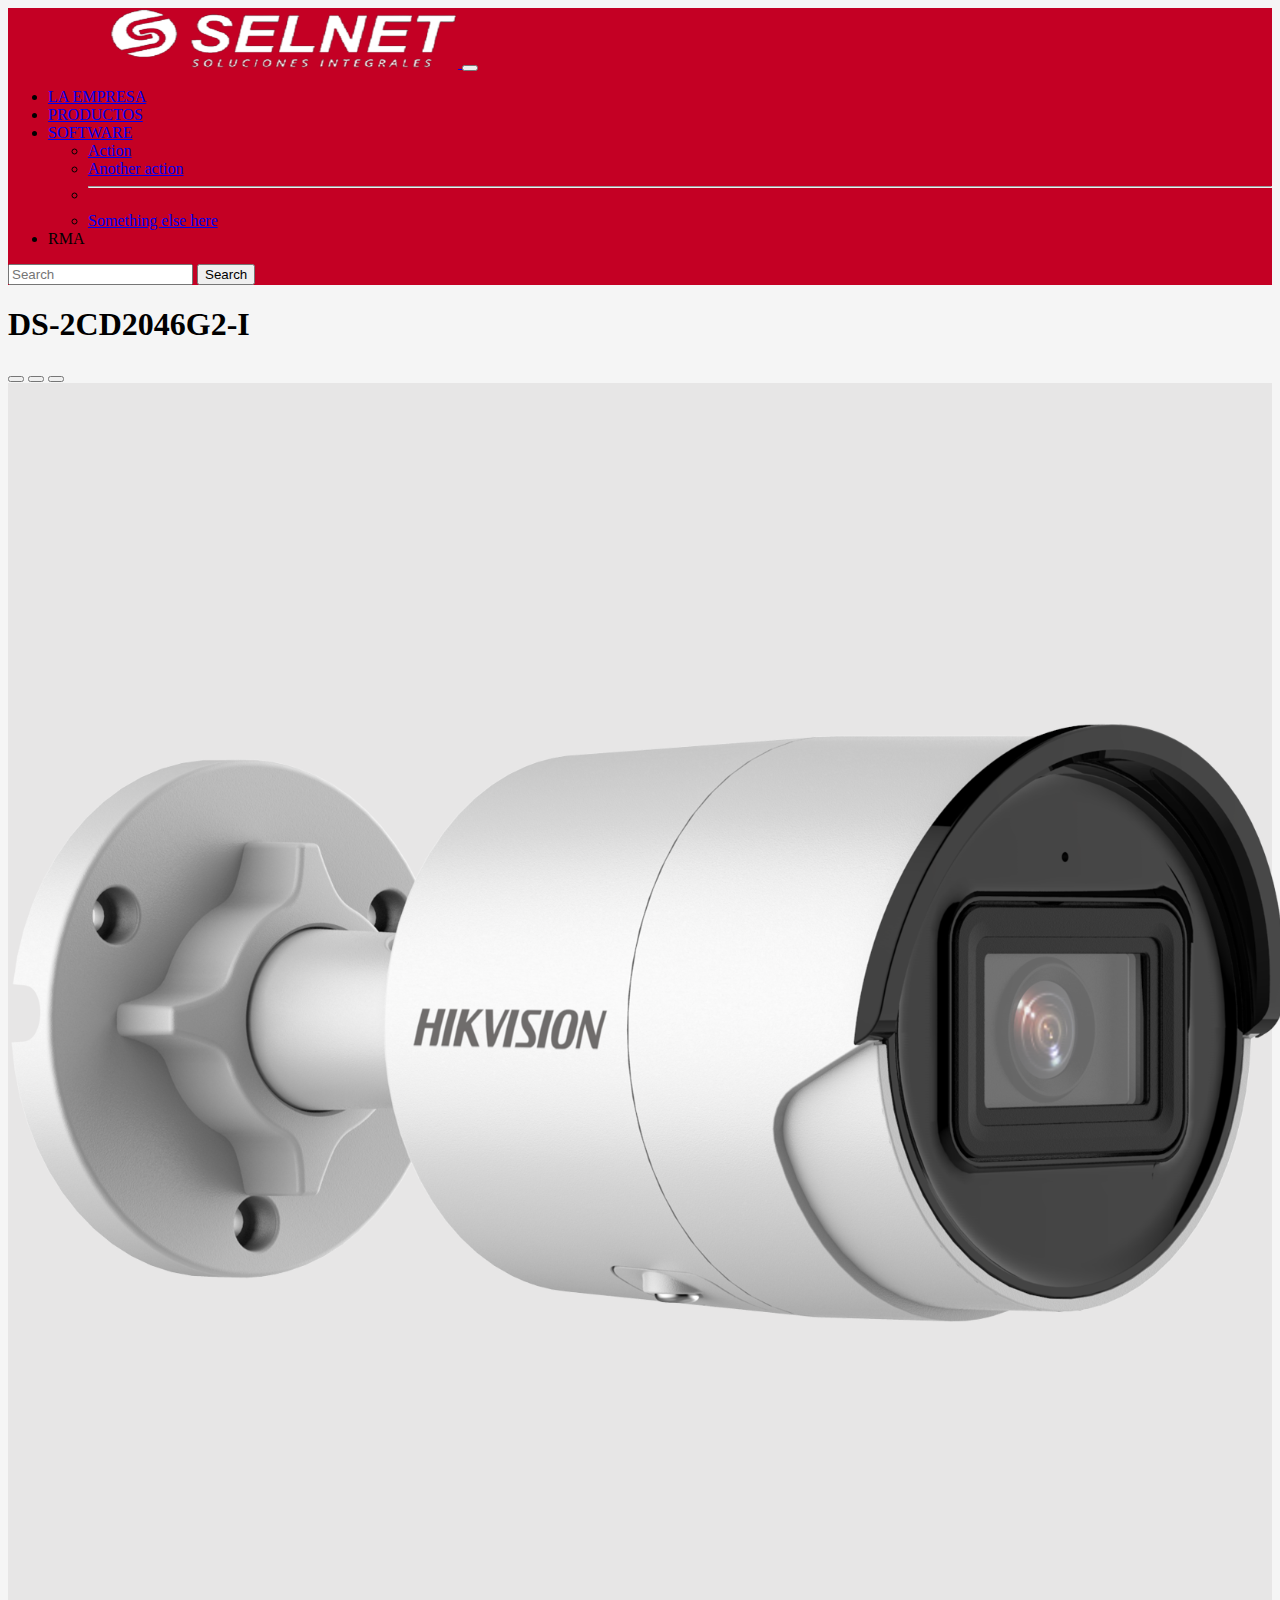
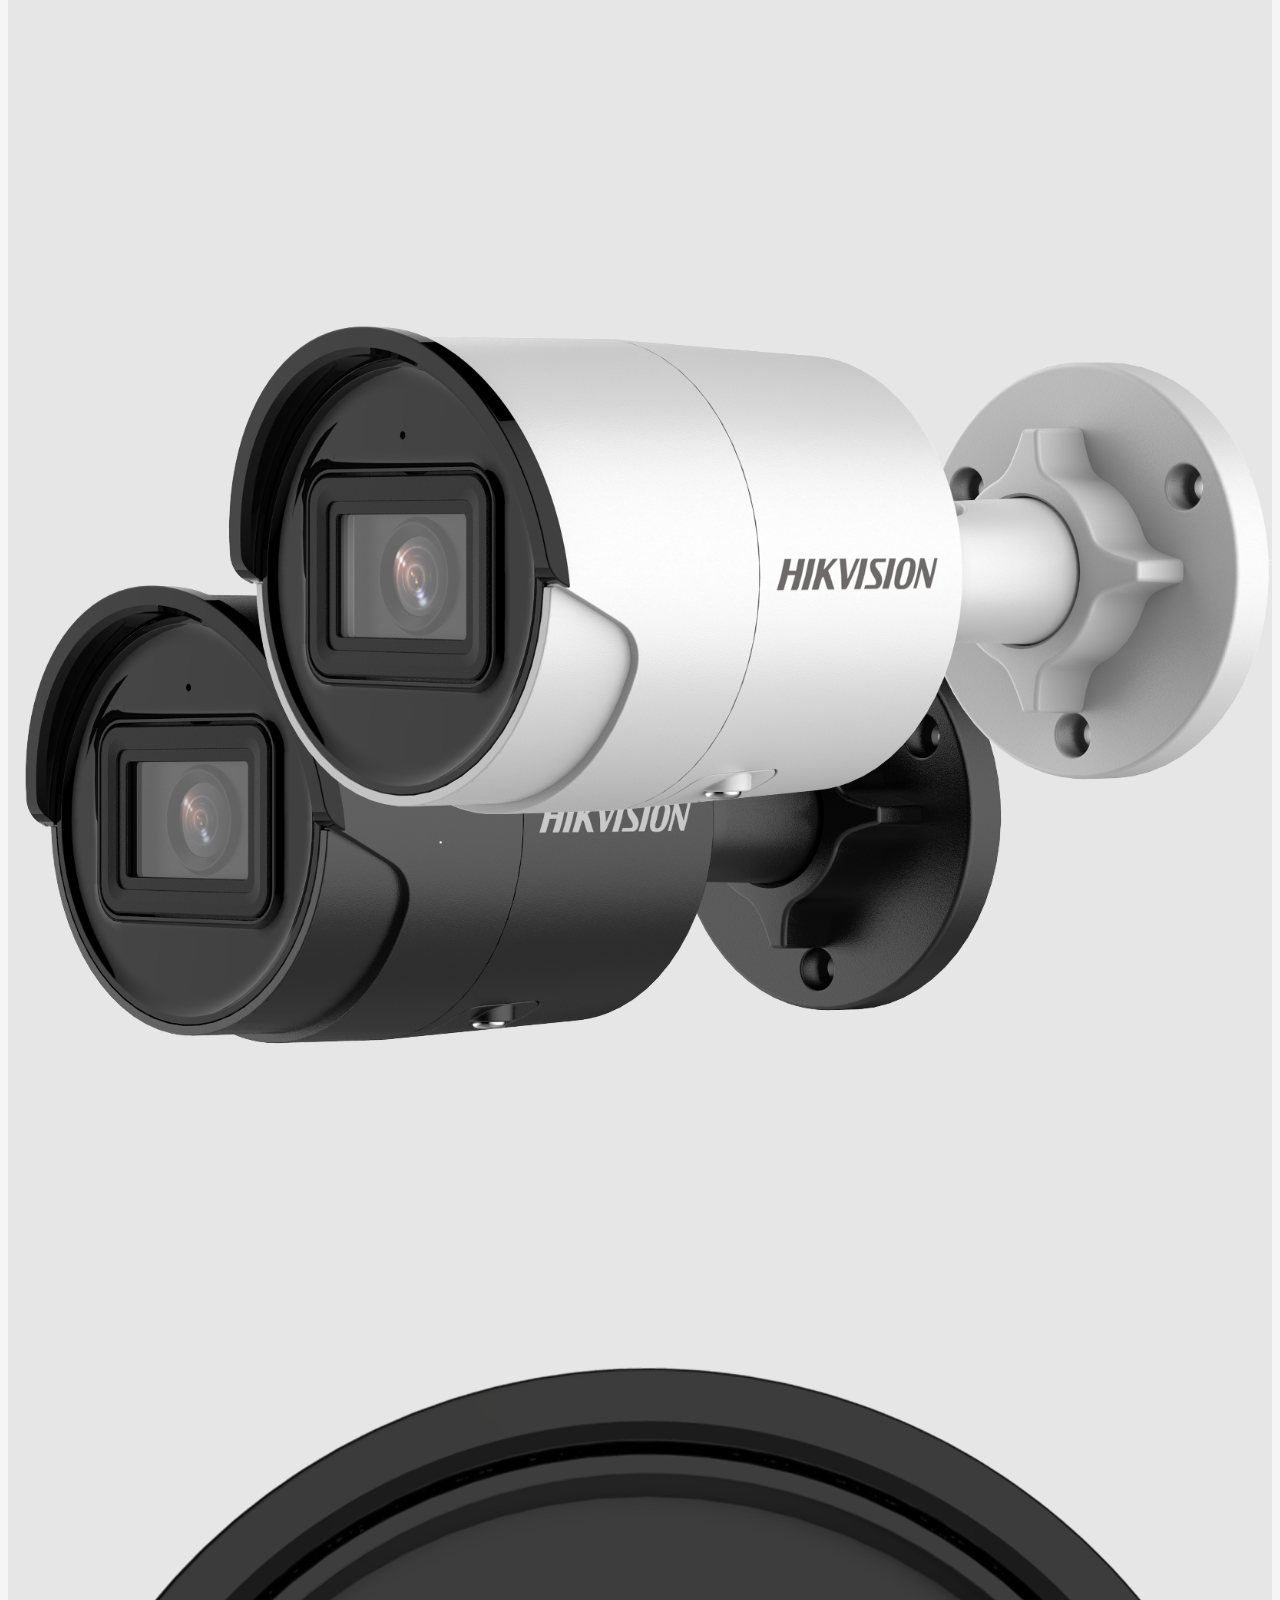
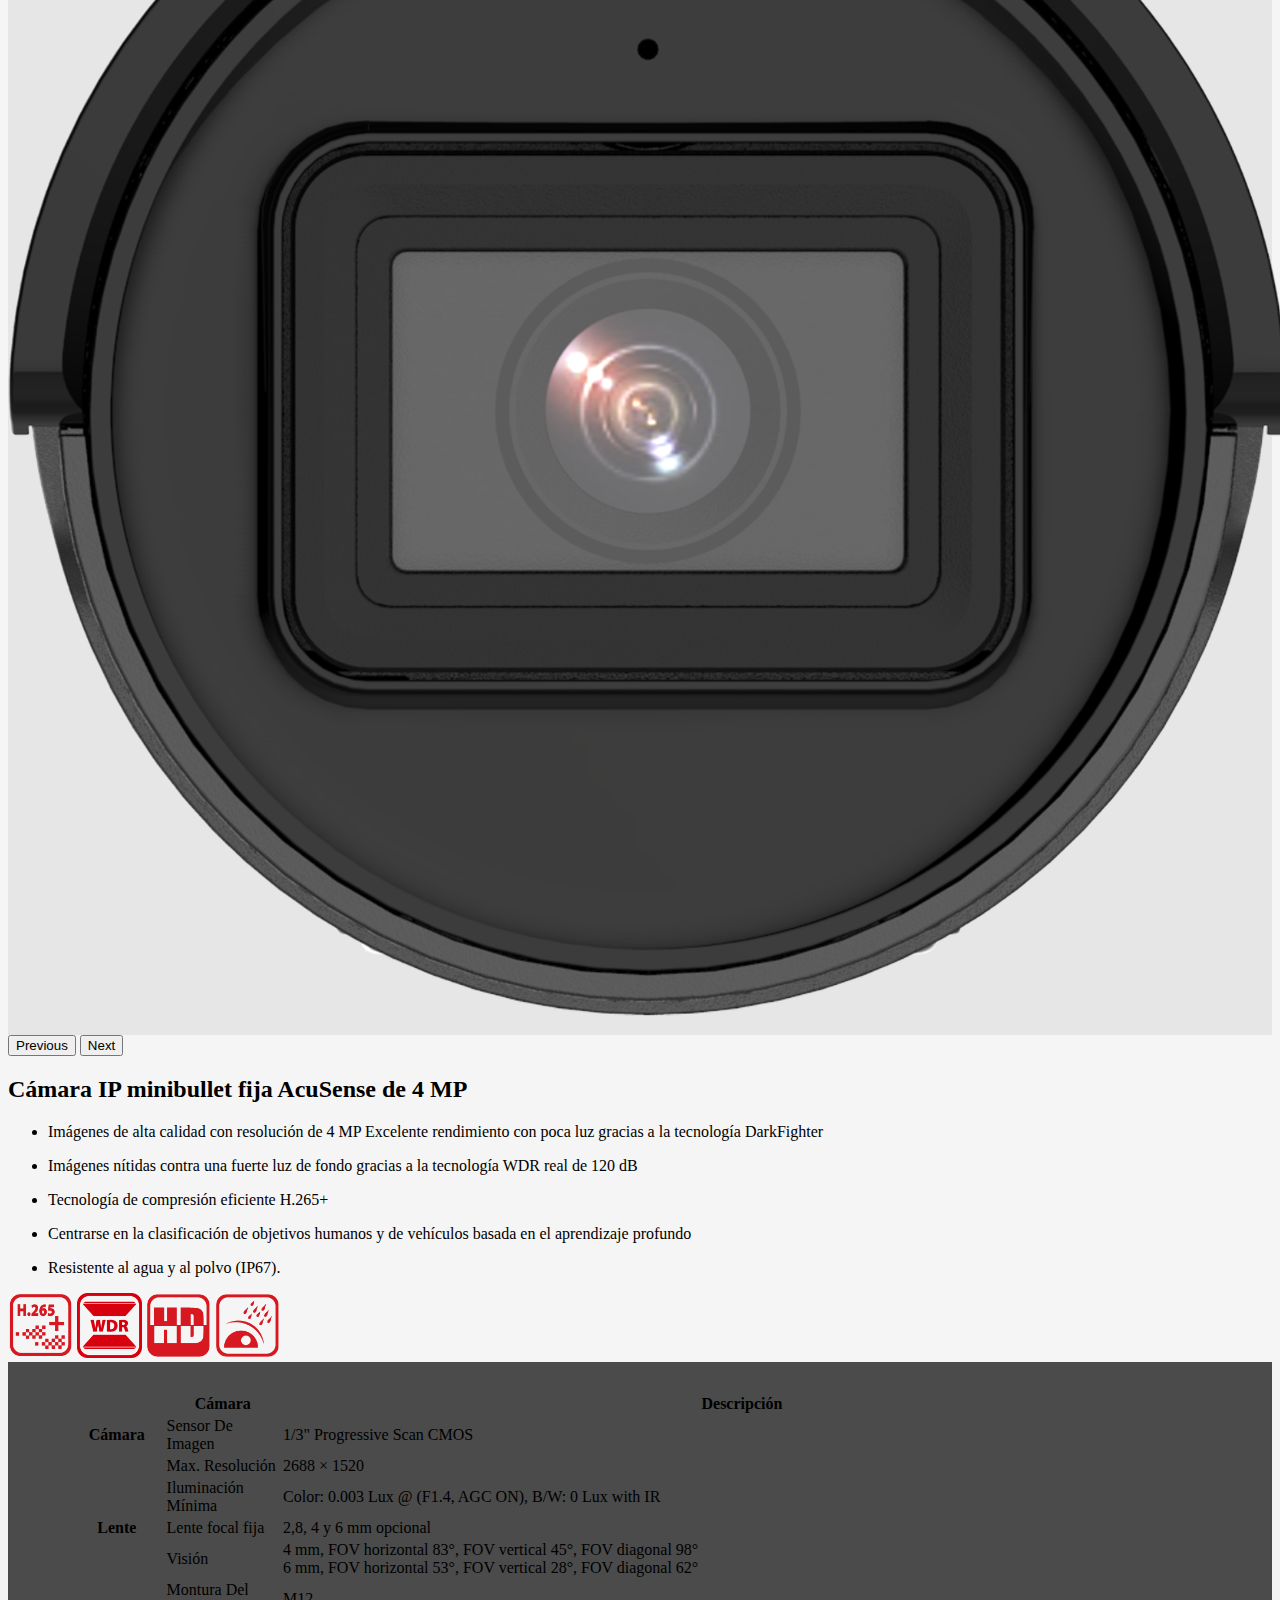
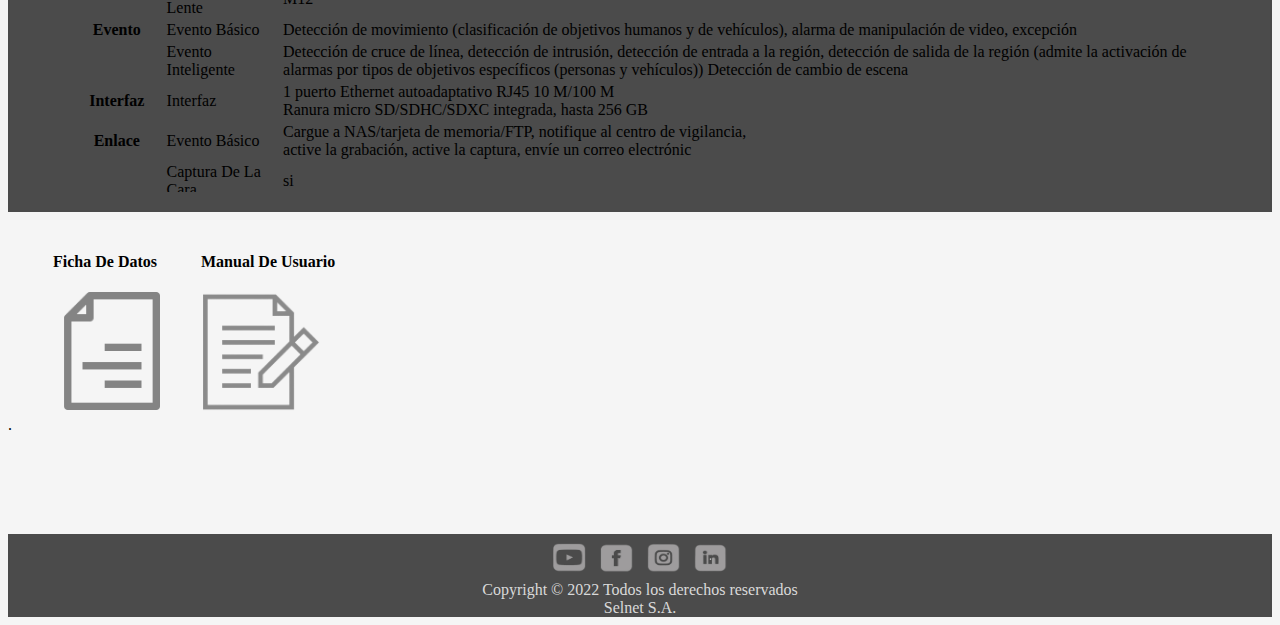
<file: 2046G2-I.html>
<!DOCTYPE html>
<html lang="en">
<head>
    <meta charset="UTF-8">
    <meta http-equiv="X-UA-Compatible" content="IE=edge">
    <meta name="viewport" content="width=device-width, initial-scale=1.0">
    <title> DS-2CD2046G2-I</title>
    <!--tipografia-->
    <link rel="preconnect" href="https://fonts.googleapis.com">
<link rel="preconnect" href="https://fonts.gstatic.com" crossorigin>
<link href="https://fonts.googleapis.com/css2?family=Roboto&family=The+Nautigal:wght@700&display=swap" rel="stylesheet">
    <!--Boostraps-->
<link href="https://cdn.jsdelivr.net/npm/bootstrap@5.2.0/dist/css/bootstrap.min.css" rel="stylesheet" integrity="sha384-gH2yIJqKdNHPEq0n4Mqa/HGKIhSkIHeL5AyhkYV8i59U5AR6csBvApHHNl/vI1Bx" crossorigin="anonymous">
<link rel="stylesheet" href="./css/main.css">
</head>
<body>
     <!-- menu_de_navegacion -->
    
    <nav class="navbar navbar-expand-lg bg-danger1 ">
        <div class="container-fluid">
            <a class="navbar-brand " href="./index.html">
                <img src="./img/logoselnet-removebg-preview.png" class="img-fluid imgselnet" alt="" width="350" height="60" class="d-inline-block align-text-top imgselnet">
               
              </a>
          <button class="navbar-toggler" type="button" data-bs-toggle="collapse" data-bs-target="#navbarSupportedContent" aria-controls="navbarSupportedContent" aria-expanded="false" aria-label="Toggle navigation">
            <span class="navbar-toggler-icon"></span>
          </button>
          <div class="collapse navbar-collapse " id="navbarSupportedContent">
            <ul class="navbar-nav ms-auto mb-2 mb-lg-0">
              <li class="nav-item">
                <a class="nav-link active text-light fw-bold" aria-current="page" href="#">LA EMPRESA</a>
              </li>
              <li class="nav-item">
                <a class="nav-link text-light fw-bold" href="#">PRODUCTOS</a>
              </li>
              <li class="nav-item dropdown">
                <a class="nav-link dropdown-toggle text-light fw-bold" href="#" role="button" data-bs-toggle="dropdown" aria-expanded="false">
                    SOFTWARE
                </a>
                <ul class="dropdown-menu">
                  <li><a class="dropdown-item" href="#">Action</a></li>
                  <li><a class="dropdown-item" href="#">Another action</a></li>
                  <li><hr class="dropdown-divider"></li>
                  <li><a class="dropdown-item" href="#">Something else here</a></li>
                </ul>
              </li>
              
              <li class="nav-item">
                <a class="nav-link text-light fw-bold">RMA</a>
              </li>
            </ul>
            <form class="d-flex" role="search">
              <input class="form-control me-2" type="search" placeholder="Search" aria-label="Search">
              <button class="btn btn-outline-success bg-dark" type="submit">Search</button>
            </form>
          </div>
        </div>
      </nav>

<!-- Caja_contenedora_titulo-->

      <div class="container">
        <div class="col">
            <div class="col-sm-12 col-md-12 col-lg-12 col-xl-12 bg-light my-5">
                <h1 class="fs-2 fw-bold fw-lighter">
                    DS-2CD2046G2-I
                    </h1> 
                </div>
                </div>
                    </div>
    
    <!-- carrusel_galera_producto-->

                <div class="container">
                    <div class="row">
                        <div class="col-sm-12 col-md-8 col-lg-6 col-xl-6 my-3">
                            <div id="carouselExampleIndicators" class="carousel slide" data-bs-ride="true">
                                <div class="carousel-indicators">
                                  <button type="button" data-bs-target="#carouselExampleIndicators" data-bs-slide-to="0" class="active" aria-current="true" aria-label="Slide 1"></button>
                                  <button type="button" data-bs-target="#carouselExampleIndicators" data-bs-slide-to="1" aria-label="Slide 2"></button>
                                  <button type="button" data-bs-target="#carouselExampleIndicators" data-bs-slide-to="2" aria-label="Slide 3"></button>
                                </div>
                                <div class="carousel-inner">
                                  <div class="carousel-item active">
                                    <img src="./img/2046g2/DS-2CD2023G2-IU-筒机67-基线-海康白-左侧.png.thumb.1280.1280.png" class="d-block w-100" alt="...">
                                  </div>
                                  <div class="carousel-item">
                                    <img src="./img/2046g2/DS-2CD2023G2-IU-筒机67-基线-海康白海康黑-主图.png.thumb.1280.1280.png" class="d-block w-100" alt="...">
                                  </div>
                                  <div class="carousel-item">
                                    <img src="./img/2046g2/DS-2CD2023G2-IU-筒机67-基线-海康黑-正面.png.thumb.1280.1280.png" class="d-block w-100" alt="...">
                                  </div>
                                </div>
                                <button class="carousel-control-prev" type="button" data-bs-target="#carouselExampleIndicators" data-bs-slide="prev">
                                  <span class="carousel-control-prev-icon" aria-hidden="true"></span>
                                  <span class="visually-hidden">Previous</span>
                                </button>
                                <button class="carousel-control-next" type="button" data-bs-target="#carouselExampleIndicators" data-bs-slide="next">
                                  <span class="carousel-control-next-icon" aria-hidden="true"></span>
                                  <span class="visually-hidden">Next</span>
                                </button>
                              </div>
                        </div>


<!-- Descripcion_producto-->

                        <div class="col-sm-12 col-md-8 col-lg-6 col-xl-6 my-3">
                            <h2 class="fw-semibold fs-4">
                                Cámara IP minibullet fija AcuSense de 4 MP
                            </h2>
                            <ul><li class="fw-light fw-semibold fs-6">
                                Imágenes de alta calidad con resolución de 4 MP
                                Excelente rendimiento con poca luz gracias a la tecnología DarkFighter
                            </li></ul>
                            <ul><li  class="fw-light fw-semibold fs-6">
                                Imágenes nítidas contra una fuerte luz de fondo gracias a la tecnología WDR real de 120 dB
                            </li></ul>
                            <ul><li  class="fw-light fw-semibold fs-6">
                                Tecnología de compresión eficiente H.265+
                            </li></ul>
                            <ul><li  class="fw-light fw-semibold fs-6">
                                Centrarse en la clasificación de objetivos humanos y de vehículos basada en el aprendizaje profundo
                            </li></ul>
                            <ul><li  class="fw-light fw-semibold fs-6">
                                Resistente al agua y al polvo (IP67).
                            </li></ul>

                            <!-- imagenes_prestaciones -->

                               <img src="./img/H.265+.png" class="img-fluid" alt="" width="65px">
                                <img src="./img/120dB WDR.png" class="img-fluid" alt="" width="65px">
                                <img src="./img/HD video.png" class="img-fluid" alt="" width="65px">
                                <img src="./img/IP66.png" class="img-fluid" alt="" width="65px">
                              </div>
                            </div>
                          </div>
                  

                      <!----tabla_especificaciones_scroll -->

                      <div class="container bg-dark">
                        <div class="row contt">
                          <div class="col-sm-12 col-md-8 col-lg-12 col-xl-12 my-3 bg-light contenedor">
                            
                            <table class="table">
                              <thead>
                                <tr>
                                  <th scope="col"></th>
                                  <th scope="col">Cámara</th> 
                                  <th scope="col">Descripción</th>
                                  <th scope="col"></th>
                                </tr>
                              </thead>
                              <tbody>
                                <tr>
                                  <th scope="row as">Cámara</th>
                                  <td>Sensor De Imagen</td>
                                  <td>1/3" Progressive Scan CMOS</td>
                                  <td>
                                    <td></td>
                                
                                </tr>
                                <tr>
                                  <th scope="row as"></th>
                                  <td>Max. Resolución</td>
                                  <td>
                                    2688 × 1520</td>
                                  <td></td>
                                </tr>
                                <tr>
                                  <th scope="row as"></th>
                                  <td>Iluminación Mínima</td>
                                  <td>
                                    Color: 0.003 Lux @ (F1.4, AGC ON), B/W: 0 Lux with IR</td>
                                  <td>
                                    
                                    <td></td>
                                
                                </tr>
                                <tr>
                                  <th scope="row as">Lente</th>
                                  <td>
                                    Lente focal fija</td>
                                  <td>2,8, 4 y 6 mm opcional</td>
                                  <td>
                                    <td></td>
                                
                                </tr>
                                <tr>
                                  <th scope="row as"></th>
                                  <td>Visión</td>
                                  <td>
                                    4 mm, FOV horizontal 83°, FOV vertical 45°, FOV diagonal 98° <br>
                                    6 mm, FOV horizontal 53°, FOV vertical 28°, FOV diagonal 62°
                                  </td>
                                  <td></td>
                                </tr>
                                <tr>
                                  <th scope="row as"></th>
                                  <td>Montura Del Lente</td>
                                  <td>
                                   
                                  M12</td>
                                  
                                    
                                    <td></td>
                                
                                </tr>
                                <tr>
                                  <th scope="row as">Evento</th>
                                  <td>Evento Básico</td>
                                  <td>
Detección de movimiento (clasificación de objetivos humanos y de vehículos), alarma de manipulación de video, excepción</td>
                                  <td>
                                    <td></td>
                                
                                </tr>
                                <tr>
                                  <th scope="row as"></th>
                                  <td>Evento Inteligente</td>
                                  <td>
                                   
Detección de cruce de línea, detección de intrusión, detección de entrada a la región, detección de salida de la región (admite la activación de alarmas por tipos de objetivos específicos (personas y vehículos))

Detección de cambio de escena</td>
                                  <td></td>
                                </tr>
                                <tr>
                                  <th scope="row as">Interfaz</th>
                                  <td>Interfaz</td>
                                  <td>
                                    
1 puerto Ethernet autoadaptativo RJ45 10 M/100 M <br>
Ranura micro SD/SDHC/SDXC integrada, hasta 256 GB
</td>
                                  <td>
                                    
                                    <td></td>
                                
                                </tr>
                                <tr>
                                  <th scope="row as">Enlace</th>
                                  <td>Evento Básico</td>
                                  <td> 
                                    Cargue a NAS/tarjeta de memoria/FTP, notifique al centro de vigilancia,<br> active la grabación, active la captura, envíe un correo electrónic
</td>
                                  <td>
                                    <td></td>
                                
                                </tr>
                                <tr>
                                  <th scope="row as"></th>
                                  <td>Captura De La Cara</td>
                                  <td>
                                   si
</td>
                                  <td></td>
                                </tr>
                                <tr>
                                  <th scope="row as">Alimentación</th>
                                  <td>Alimentación</td>
                                  <td>
                                    
                                    12 V CC ± 25 %, 0,5 A, máx. Enchufe de alimentación coaxial de 6,0 W, Ø5,5 mm <br>
                                    protección contra polaridad inversa
</td>
                                  <td>
                                    
                                    <td></td>
                                
                                </tr>
                              </tbody>
                            </table>

                        </div>
                    </div>
                  </div>
                     
                  
<!--Descarga_datasheet-->
<div class="container descargapdf">

<div>
  <h4 class="fs-5 fw-light">Ficha De Datos</h4>
  <a href="./img/2046g2/DS-2CD2046G2-IU-C_Datasheet_V5.5.112_20220602.pdf"><img src="./img/icone-document-gris.png" class="img-fluid" alt="" width="118px"></a>
</div>
<div>
  <h4 class="fs-5 fw-light">Manual De Usuario</h4>
  <a href="./img/2046g2/manual.pdf"><img src="./img/icone-d-annotation-grise-removebg-previewx.png" class="img-fluid" alt="" width="120px"></a>
</div>
</div>
</div>
</div>
                .
<!-- Footer-->
                  <footer>

                    <div>
                      <a href="https://www.youtube.com/channel/UCwzLyXemZduL3UTmAw5yn1Q"> <img src="./img/youtubegriss.png" alt="" class="imgredes"></a>
                     
                  <a href="https://es-la.facebook.com/selnetseguridad/"> <img src="./img/faaaace.png" alt="" class="imgredes"></a>
                      <a href="https://www.instagram.com/accounts/login/?next=/selnetseguridad/"> <img src="./img/ig grisss.png" alt="" class="imgredes"></a>
                      <a href="https://www.linkedin.com/company/selnet-s.a./mycompany/"> <img src="./img/linke griss.png" alt="" class="imgredes"></a>
                    </div>
                    Copyright ©  2022 Todos los derechos reservados <br>
                    Selnet S.A.
                  
                  </footer>


<!-- JavaScript Bundle with Popper -->
<script src="https://cdn.jsdelivr.net/npm/bootstrap@5.2.0/dist/js/bootstrap.bundle.min.js" integrity="sha384-A3rJD856KowSb7dwlZdYEkO39Gagi7vIsF0jrRAoQmDKKtQBHUuLZ9AsSv4jD4Xa" crossorigin="anonymous"></script>
</body>
</html>
</file>
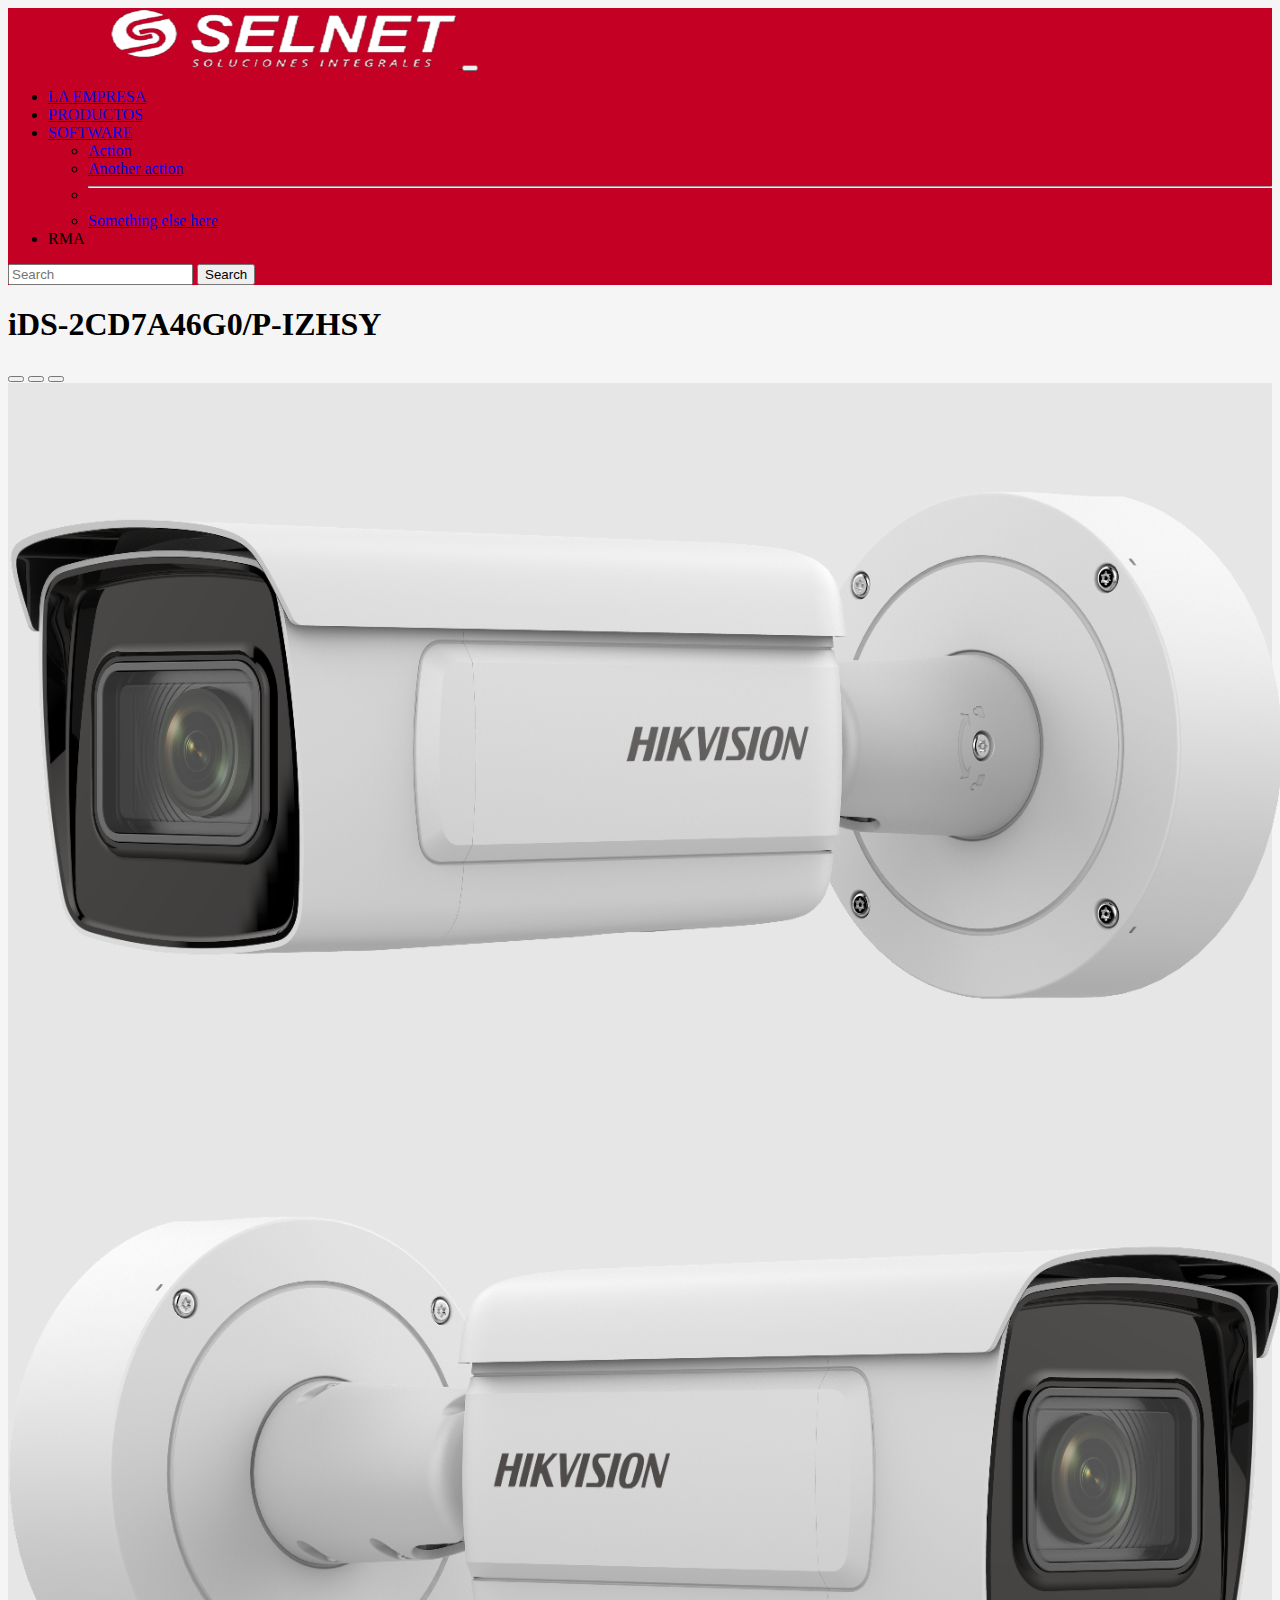
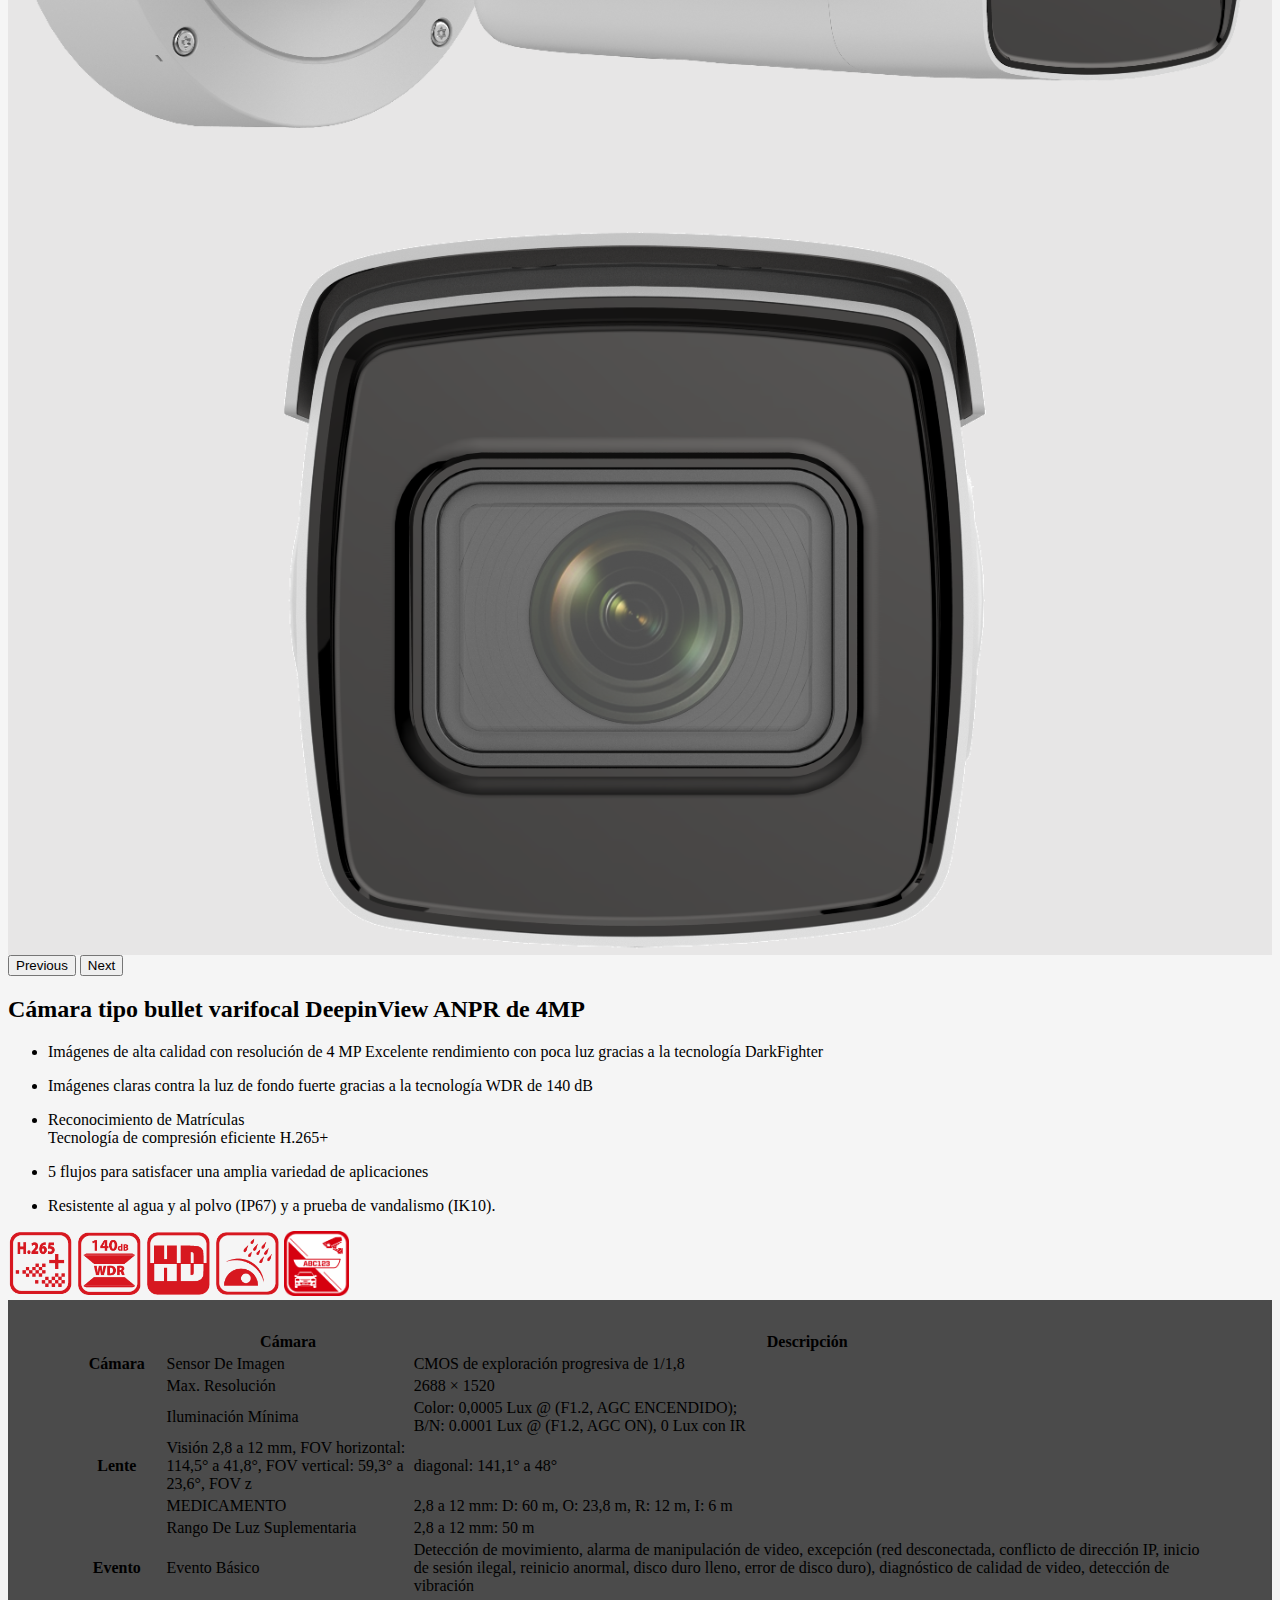
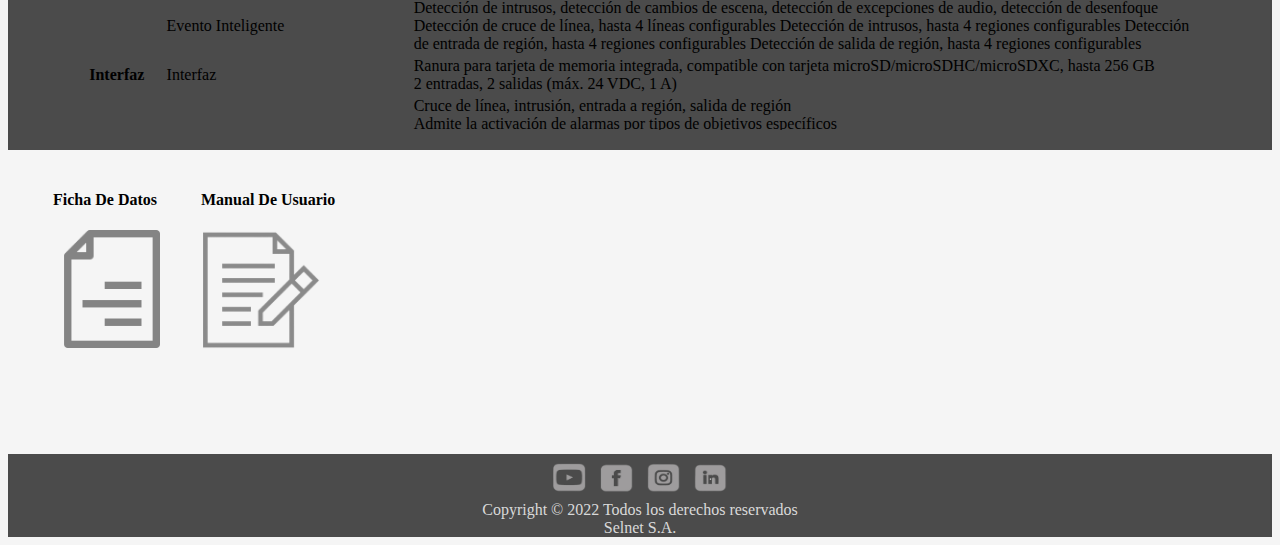
<file: P-IZHSY.html>
<!DOCTYPE html>
<html lang="en">
<head>
    <meta charset="UTF-8">
    <meta http-equiv="X-UA-Compatible" content="IE=edge">
    <meta name="viewport" content="width=device-width, initial-scale=1.0">
    <title>iDS-2CD7A46G0/P-IZHSY</title>
    <!--tipografia-->
    <link rel="preconnect" href="https://fonts.googleapis.com">
<link rel="preconnect" href="https://fonts.gstatic.com" crossorigin>
<link href="https://fonts.googleapis.com/css2?family=Roboto&family=The+Nautigal:wght@700&display=swap" rel="stylesheet">
    <!--Boostraps-->
<link href="https://cdn.jsdelivr.net/npm/bootstrap@5.2.0/dist/css/bootstrap.min.css" rel="stylesheet" integrity="sha384-gH2yIJqKdNHPEq0n4Mqa/HGKIhSkIHeL5AyhkYV8i59U5AR6csBvApHHNl/vI1Bx" crossorigin="anonymous">
<link rel="stylesheet" href="./css/main.css">
</head>
<body>
     <!-- menu_de_navegacion -->
    
    <nav class="navbar navbar-expand-lg bg-danger1 ">
        <div class="container-fluid">
            <a class="navbar-brand " href="./index.html">
                <img src="./img/logoselnet-removebg-preview.png" class="img-fluid imgselnet" alt="" width="350" height="60" class="d-inline-block align-text-top imgselnet">
               
              </a>
          <button class="navbar-toggler" type="button" data-bs-toggle="collapse" data-bs-target="#navbarSupportedContent" aria-controls="navbarSupportedContent" aria-expanded="false" aria-label="Toggle navigation">
            <span class="navbar-toggler-icon"></span>
          </button>
          <div class="collapse navbar-collapse " id="navbarSupportedContent">
            <ul class="navbar-nav ms-auto mb-2 mb-lg-0">
              <li class="nav-item">
                <a class="nav-link active text-light fw-bold" aria-current="page" href="#">LA EMPRESA</a>
              </li>
              <li class="nav-item">
                <a class="nav-link text-light fw-bold" href="#">PRODUCTOS</a>
              </li>
              <li class="nav-item dropdown">
                <a class="nav-link dropdown-toggle text-light fw-bold" href="#" role="button" data-bs-toggle="dropdown" aria-expanded="false">
                    SOFTWARE
                </a>
                <ul class="dropdown-menu">
                  <li><a class="dropdown-item" href="#">Action</a></li>
                  <li><a class="dropdown-item" href="#">Another action</a></li>
                  <li><hr class="dropdown-divider"></li>
                  <li><a class="dropdown-item" href="#">Something else here</a></li>
                </ul>
              </li>
              
              <li class="nav-item">
                <a class="nav-link text-light fw-bold">RMA</a>
              </li>
            </ul>
            <form class="d-flex" role="search">
              <input class="form-control me-2" type="search" placeholder="Search" aria-label="Search">
              <button class="btn btn-outline-success bg-dark" type="submit">Search</button>
            </form>
          </div>
        </div>
      </nav>

<!-- Caja_contenedora_titulo-->

      <div class="container">
        <div class="col">
            <div class="col-sm-12 col-md-12 col-lg-12 col-xl-12 bg-light my-5">
                <h1 class="fs-2 fw-bold fw-lighter">
                  iDS-2CD7A46G0/P-IZHSY
                    </h1> 
                </div>
                </div>
                    </div>
    
    <!-- carrusel_galera_producto-->

                <div class="container">
                    <div class="row">
                        <div class="col-sm-12 col-md-8 col-lg-6 col-xl-6 my-3">
                            <div id="carouselExampleIndicators" class="carousel slide" data-bs-ride="true">
                                <div class="carousel-indicators">
                                  <button type="button" data-bs-target="#carouselExampleIndicators" data-bs-slide-to="0" class="active" aria-current="true" aria-label="Slide 1"></button>
                                  <button type="button" data-bs-target="#carouselExampleIndicators" data-bs-slide-to="1" aria-label="Slide 2"></button>
                                  <button type="button" data-bs-target="#carouselExampleIndicators" data-bs-slide-to="2" aria-label="Slide 3"></button>
                                </div>
                                <div class="carousel-inner">
                                  <div class="carousel-item active">
                                    <img src="./img/2cd8a46g0i/2CD8A46G0-筒机44-基线-带支架-右侧.png.thumb.1280.1280.png" class="d-block w-100" alt="...">
                                  </div>
                                  <div class="carousel-item">
                                    <img src="./img/2cd8a46g0i/2CD8A46G0-筒机44-基线-带支架-左侧.png.thumb.1280.1280.png" class="d-block w-100" alt="...">
                                  </div>
                                  <div class="carousel-item">
                                    <img src="./img/2cd8a46g0i/7A正视图.png.thumb.1280.1280.png" class="d-block w-100" alt="...">
                                  </div>
                                </div>
                                <button class="carousel-control-prev" type="button" data-bs-target="#carouselExampleIndicators" data-bs-slide="prev">
                                  <span class="carousel-control-prev-icon" aria-hidden="true"></span>
                                  <span class="visually-hidden">Previous</span>
                                </button>
                                <button class="carousel-control-next" type="button" data-bs-target="#carouselExampleIndicators" data-bs-slide="next">
                                  <span class="carousel-control-next-icon" aria-hidden="true"></span>
                                  <span class="visually-hidden">Next</span>
                                </button>
                              </div>
                        </div>


<!-- Descripcion_producto-->

                        <div class="col-sm-12 col-md-8 col-lg-6 col-xl-6 my-3">
                            <h2 class="fw-semibold fs-4">
                              Cámara tipo bullet varifocal DeepinView ANPR de 4MP
                            </h2>
                            <ul><li class="fw-light fw-semibold fs-6">
                                Imágenes de alta calidad con resolución de 4 MP
                                Excelente rendimiento con poca luz gracias a la tecnología DarkFighter
                            </li></ul>
                            <ul><li  class="fw-light fw-semibold fs-6">
                              Imágenes claras contra la luz de fondo fuerte gracias a la tecnología WDR de 140 dB
                            </li></ul>
                            <ul><li  class="fw-light fw-semibold fs-6">
                              Reconocimiento de Matrículas <br>
                                Tecnología de compresión eficiente H.265+
                            </li></ul>
                            <ul><li  class="fw-light fw-semibold fs-6">
                              5 flujos para satisfacer una amplia variedad de aplicaciones
                            </li></ul>
                            <ul><li  class="fw-light fw-semibold fs-6">
                             Resistente al agua y al polvo (IP67) y a prueba de vandalismo (IK10).
                            </li></ul>

                            <!-- imagenes_prestaciones -->

                                <img src="./img/H.265+.png" class="img-fluid" alt="" width="65px">
                                <img src="./img/140dB WDR.png" class="img-fluid" alt="" width="65px">
                                <img src="./img/HD video.png" class="img-fluid" alt="" width="65px">
                                <img src="./img/IP66.png" class="img-fluid" alt="" width="65px">
                                <img src="./img/DeepinView-ANPR-Camera.png" class="img-fluid" alt="" width="65px">
                         </div>
                        </div>
                      </div>

                      <!----tabla_especificaciones_scroll -->

                      <div class="container bg-dark">
                        <div class="row contt">
                          <div class="col-sm-12 col-md-8 col-lg-12 col-xl-12 my-3 bg-light contenedor">
                            
                            <table class="table">
                              <thead>
                                <tr>
                                  <th scope="col"></th>
                                  <th scope="col">Cámara</th> 
                                  <th scope="col">Descripción</th>
                                  <th scope="col"></th>
                                </tr>
                              </thead>
                              <tbody>
                                <tr>
                                  <th scope="row as">Cámara</th>
                                  <td>Sensor De Imagen</td>
                                  <td>CMOS de exploración progresiva de 1/1,8</td>
                                  <td>
                                    <td></td>
                                
                                </tr>
                                <tr>
                                  <th scope="row as"></th>
                                  <td>Max. Resolución</td>
                                  <td>
                                    2688 × 1520</td>
                                  <td></td>
                                </tr>
                                <tr>
                                  <th scope="row as"></th>
                                  <td>Iluminación Mínima</td>
                                  <td>
                                    Color: 0,0005 Lux @ (F1.2, AGC ENCENDIDO); <br>
                                    B/N: 0.0001 Lux @ (F1.2, AGC ON), 0 Lux con IR
                                  </td>
                                  <td>
                                    
                                    <td></td>
                                
                                </tr>
                                <tr>
                                  <th scope="row as">Lente</th>
                                  <td>
                                    Visión
2,8 a 12 mm, FOV horizontal: 114,5° a 41,8°, FOV vertical: 59,3° a 23,6°, FOV
z</td>
                                  <td>diagonal: 141,1° a 48°</td>
                                  <td>
                                    <td></td>
                                
                                </tr>
                                <tr>
                                  <th scope="row as"></th>
                                  <td>MEDICAMENTO</td>
                                  <td>
                                    2,8 a 12 mm: D: 60 m, O: 23,8 m, R: 12 m, I: 6 m
                                  </td>
                                  <td></td>
                                </tr>
                                <tr>
                                  <th scope="row as"></th>
                                  <td>Rango De Luz Suplementaria</td>
                                  <td>
                                    2,8 a 12 mm: 50 m
                                 </td>
                                  
                                    
                                    <td></td>
                                
                                </tr>
                                <tr>
                                  <th scope="row as">Evento</th>
                                  <td>Evento Básico</td>
                                  <td>

                                    Detección de movimiento, alarma de manipulación de video, excepción (red desconectada, conflicto de dirección IP, inicio de sesión ilegal, reinicio anormal, disco duro lleno, error de disco duro), diagnóstico de calidad de video, detección de vibración
                                  </td>
                                  <td>
                                    <td></td>
                                
                                </tr>
                                <tr>
                                  <th scope="row as"></th>
                                  <td>Evento Inteligente</td>
                                  <td>
                                   
                                    Detección de intrusos, detección de cambios de escena, detección de excepciones de audio, detección de desenfoque

Detección de cruce de línea, hasta 4 líneas configurables

Detección de intrusos, hasta 4 regiones configurables

Detección de entrada de región, hasta 4 regiones configurables

Detección de salida de región, hasta 4 regiones configurables

                                    </td>
                                  <td></td>
                                </tr>
                                <tr>
                                  <th scope="row as">Interfaz</th>
                                  <td>Interfaz</td>
                                  <td>
                                    
                                    Ranura para tarjeta de memoria integrada, compatible con tarjeta microSD/microSDHC/microSDXC, hasta 256 GB<br>
                                    2 entradas, 2 salidas (máx. 24 VDC, 1 A) 

                                  </td>
                                  <td>
                                    
                                    <td></td>
                                
                                </tr>
                                <tr>
                                  <th scope="row as">Enlace</th>
                                  <td>Protección Perimetral</td>
                                  <td> 
                                    Cruce de línea, intrusión, entrada a región, salida de región <br>

Admite la activación de alarmas por tipos de objetivos específicos <br>
 
Tráfico Por Carretera Y Detección De Vehículos <br>
Lista negra y lista blanca: hasta 10 000 registros <br>

Captura vehículo que no tiene placa <br>

Admite el reconocimiento de matrículas de motocicletas (solo en escenario de punto de control) <br>
</td>
                                  <td>
                                    <td></td>
                                
                                </tr>
                                <tr>
                                  <th scope="row as"></th>
                                  <td>Metadatos</td>
                                  <td>
                                  
                          Se admiten los metadatos del tráfico rodado
                              </td>
                                  <td>

                                  </td>
                                </tr>
                                <tr>
                                  <th scope="row as">Alimentación</th>
                                  <td>Alimentación</td>
                                  <td>
                                    
                                    
                                12 V CC ± 20 %, 1,19 A, máx. 14,28 W, bloque de terminales de tres núcleos <br>
                                PoE: 802.3at, Tipo 2, Clase 4, 42,5 V a 57 V), 0,396 A a 0,295 A, máx. 16,8 vatios
                                            </td>
                                  <td>
                                    
                                    <td></td>
                                
                                </tr>
                              </tbody>
                            </table>

                        </div>
                    </div>
                  </div>
                     
                  
<!--Descarga_datasheet-->
<div class="container descargapdf">

<div>
  <h4 class="fs-5 fw-light">Ficha De Datos</h4>
  <a href="./img/2046g2/DS-2CD2046G2-IU-C_Datasheet_V5.5.112_20220602.pdf"><img src="./img/icone-document-gris.png" class="img-fluid" alt="" width="118px"></a>
</div>
<div>
  <h4 class="fs-5 fw-light">Manual De Usuario</h4>
  <a href="./img/2046g2/manual.pdf"><img src="./img/icone-d-annotation-grise-removebg-previewx.png" class="img-fluid" alt="" width="120px"></a>
</div>
</div>
</div>
</div>
                
<!-- Footer-->
                  <footer>

                    <div>
                      <a href="https://www.youtube.com/channel/UCwzLyXemZduL3UTmAw5yn1Q"> <img src="./img/youtubegriss.png" alt="" class="imgredes"></a>
                     
                  <a href="https://es-la.facebook.com/selnetseguridad/"> <img src="./img/faaaace.png" alt="" class="imgredes"></a>
                      <a href="https://www.instagram.com/accounts/login/?next=/selnetseguridad/"> <img src="./img/ig grisss.png" alt="" class="imgredes"></a>
                      <a href="https://www.linkedin.com/company/selnet-s.a./mycompany/"> <img src="./img/linke griss.png" alt="" class="imgredes"></a>
                    </div>
                    Copyright ©  2022 Todos los derechos reservados <br>
                    Selnet S.A.
                  
                  </footer>


<!-- JavaScript Bundle with Popper -->
<script src="https://cdn.jsdelivr.net/npm/bootstrap@5.2.0/dist/js/bootstrap.bundle.min.js" integrity="sha384-A3rJD856KowSb7dwlZdYEkO39Gagi7vIsF0jrRAoQmDKKtQBHUuLZ9AsSv4jD4Xa" crossorigin="anonymous"></script>
</body>
</html>
</file>
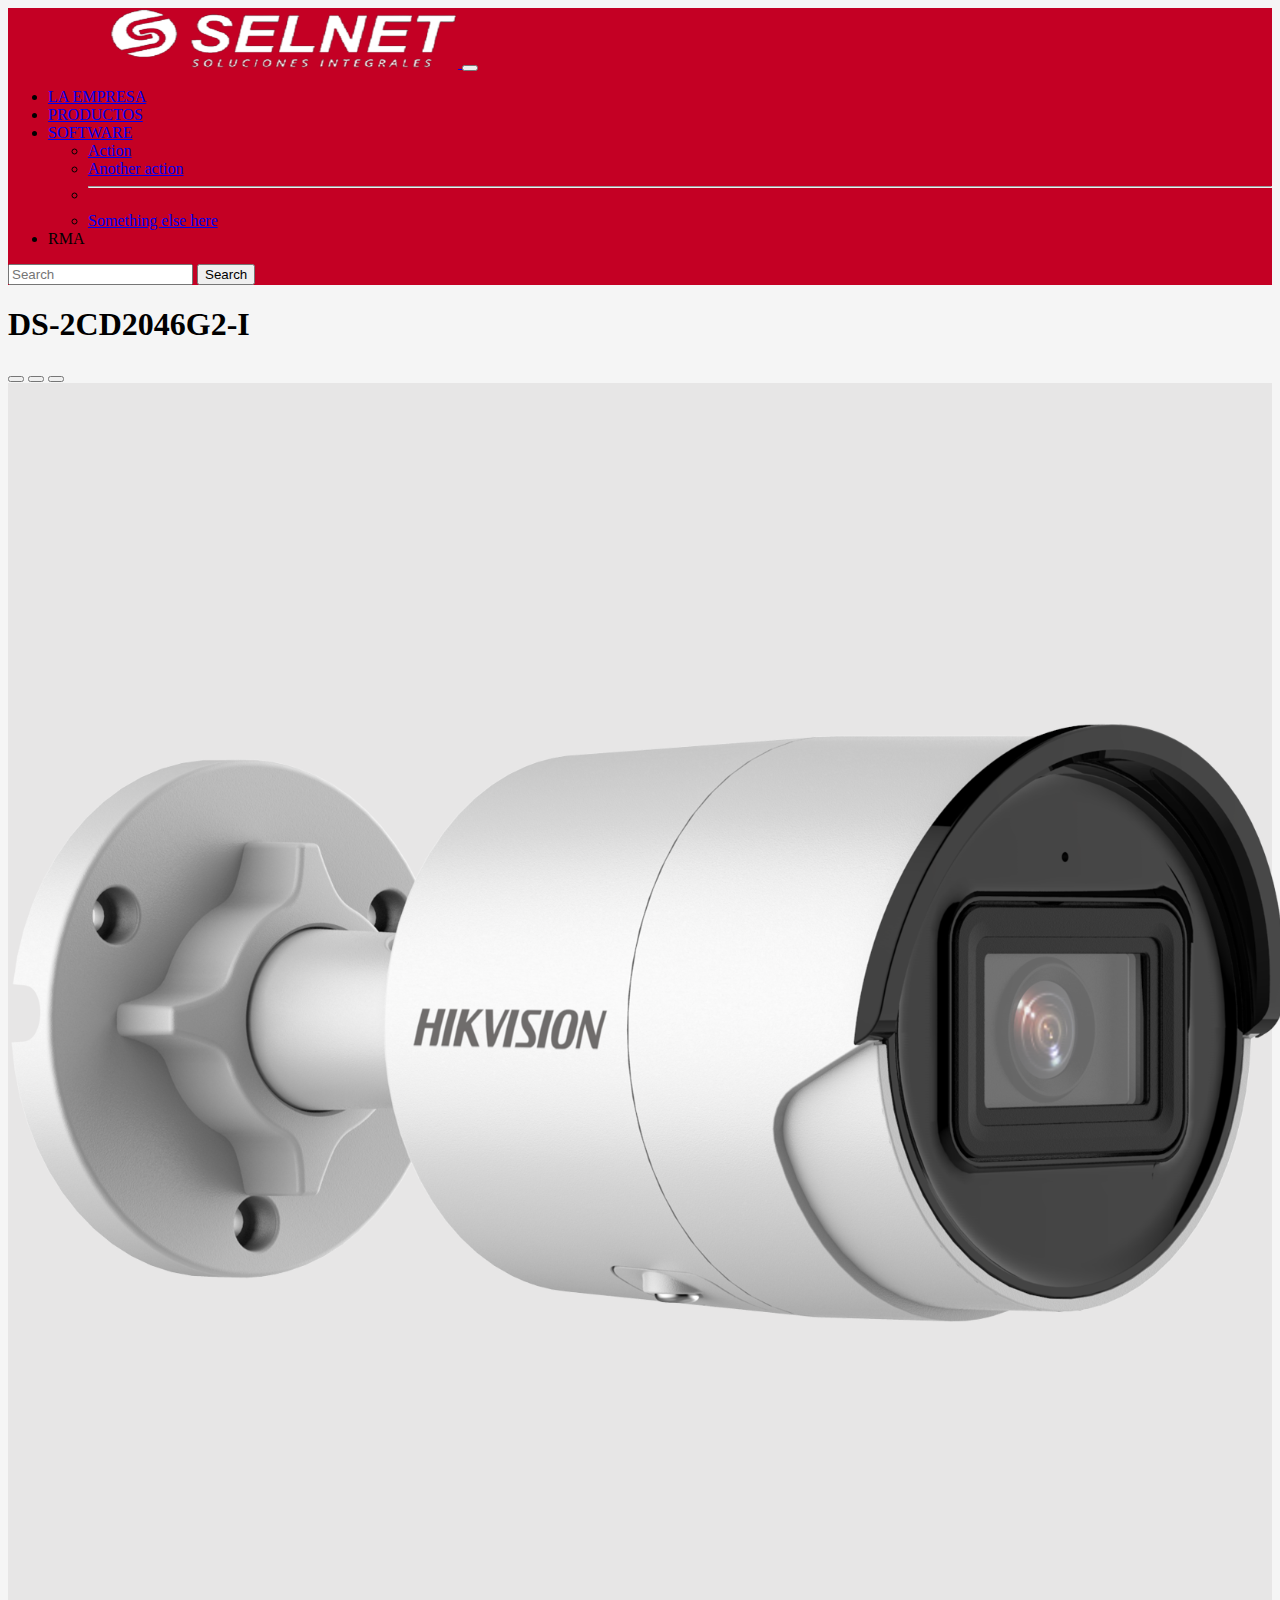
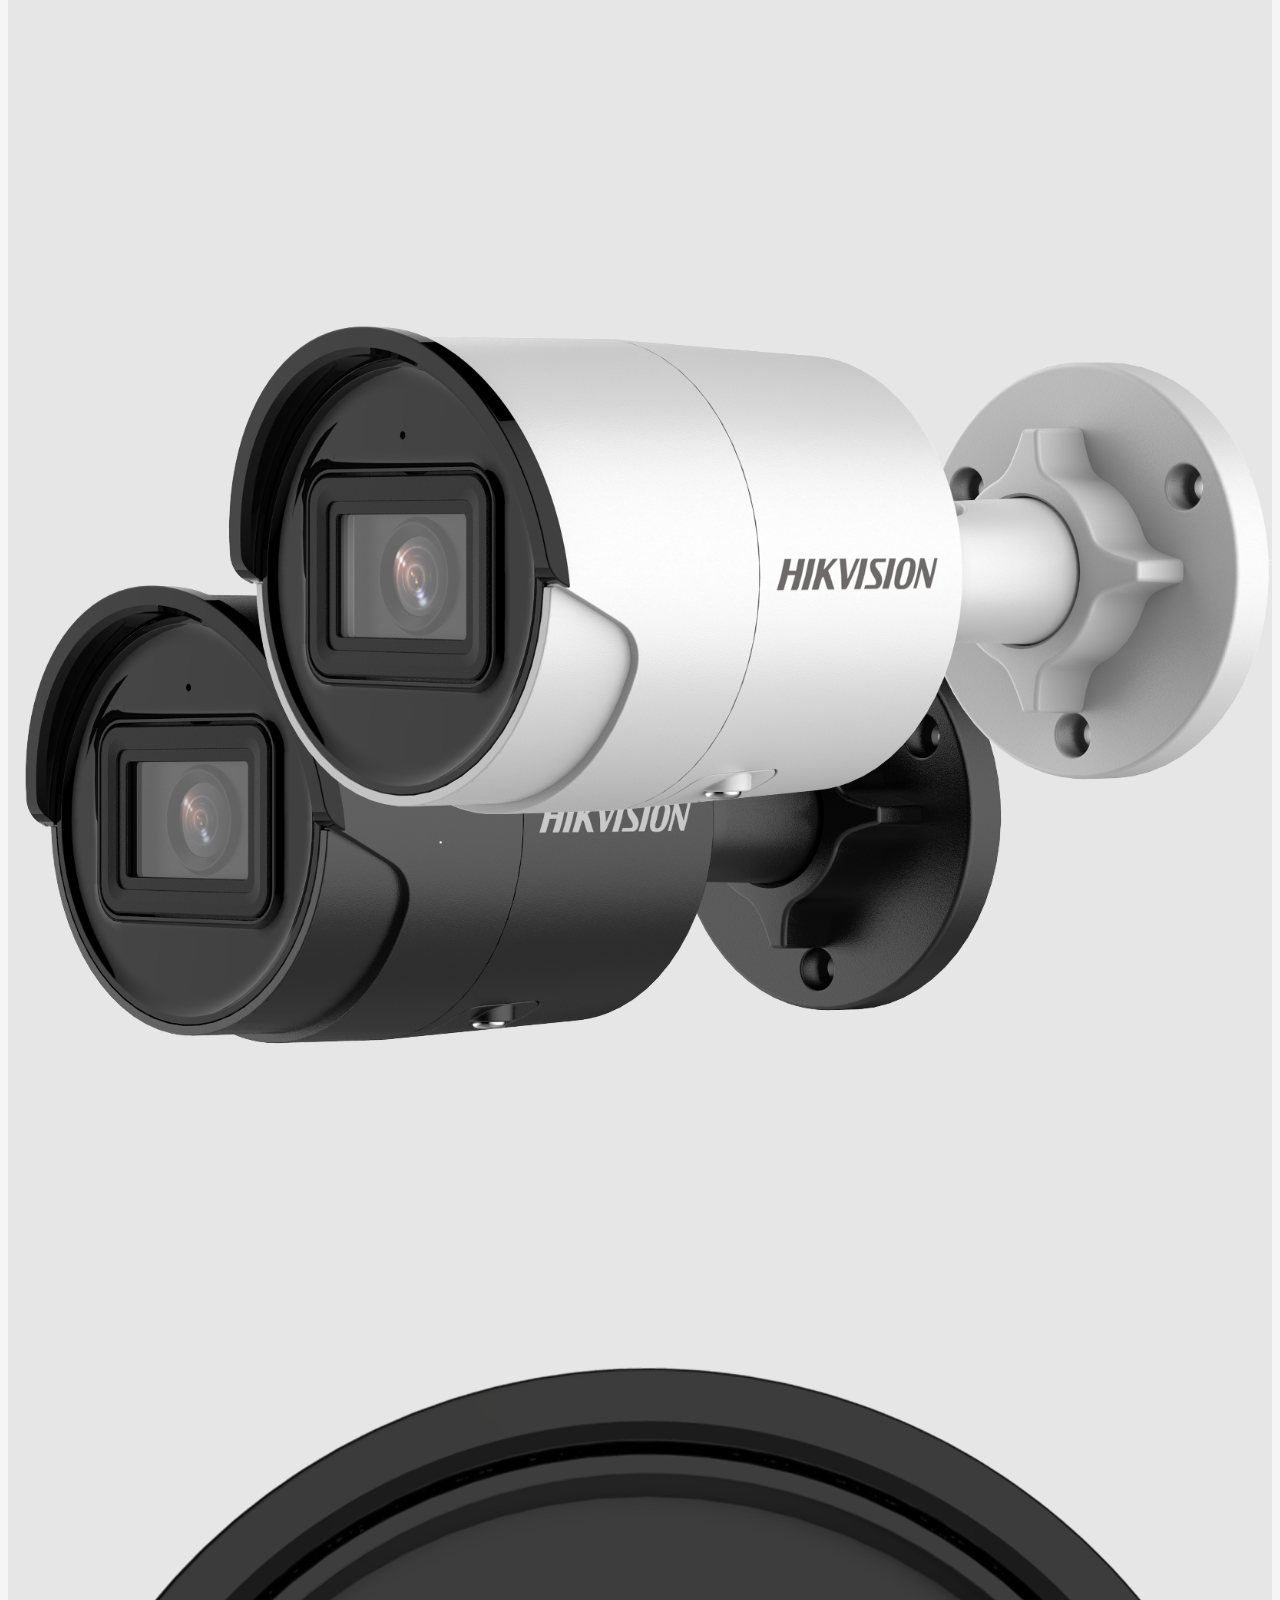
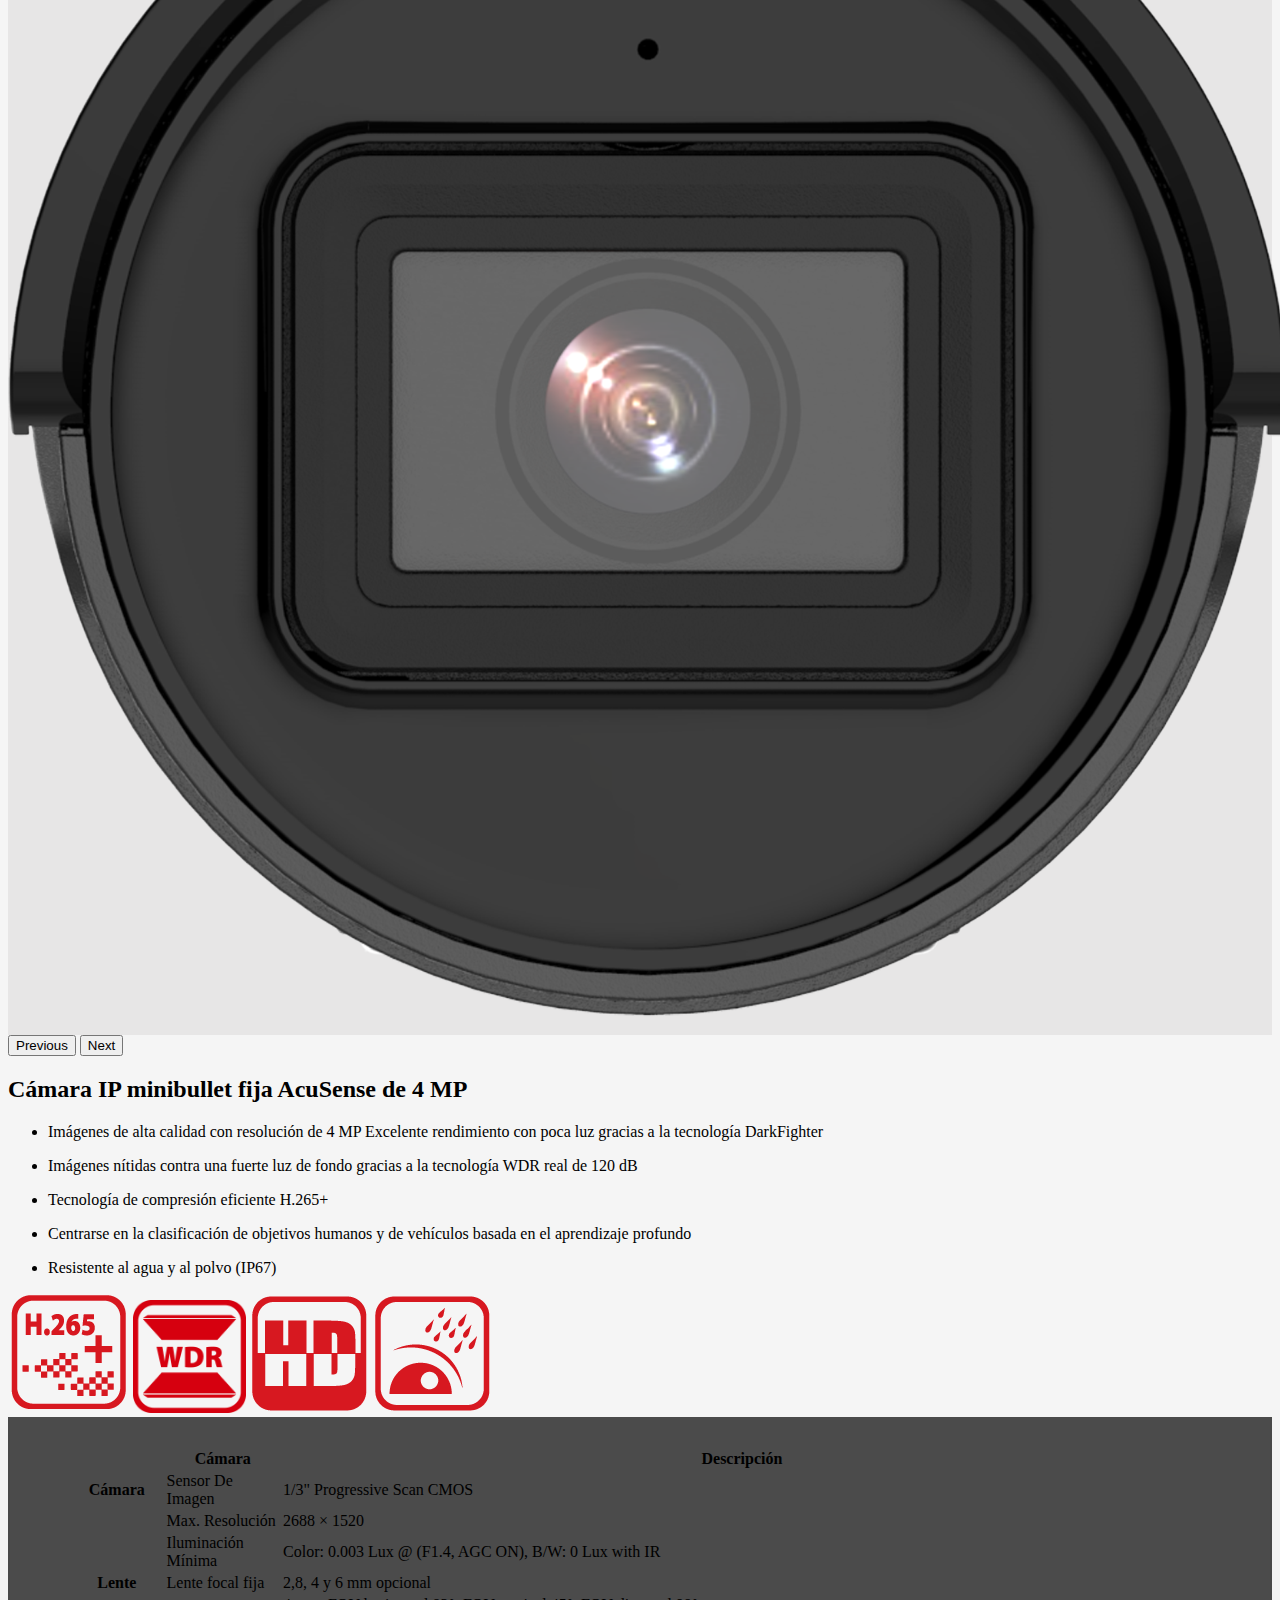
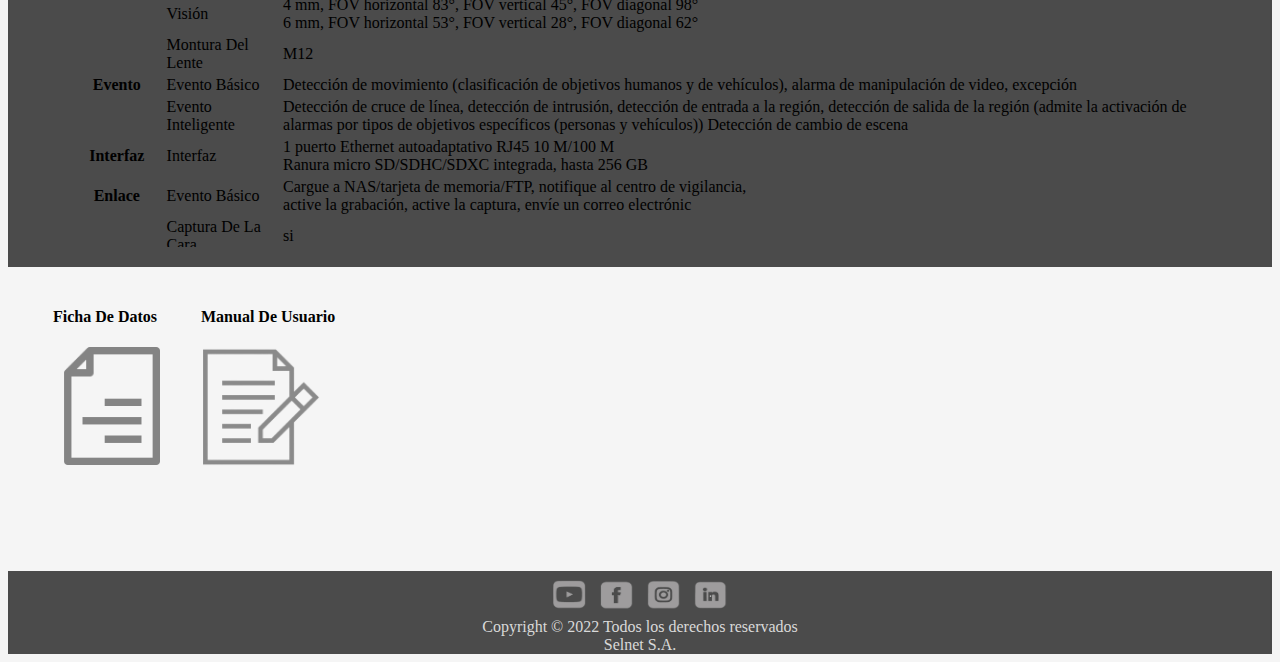
<file: Camaras/2046G2-I.html>
<!DOCTYPE html>
<html lang="en">
<head>
    <meta charset="UTF-8">
    <meta http-equiv="X-UA-Compatible" content="IE=edge">
    <meta name="viewport" content="width=device-width, initial-scale=1.0">
    <title> DS-2CD2046G2-I</title>
    <!--tipografia-->
    <link rel="preconnect" href="https://fonts.googleapis.com">
<link rel="preconnect" href="https://fonts.gstatic.com" crossorigin>
<link href="https://fonts.googleapis.com/css2?family=Roboto&family=The+Nautigal:wght@700&display=swap" rel="stylesheet">
    <!--Boostraps-->
<link href="https://cdn.jsdelivr.net/npm/bootstrap@5.2.0/dist/css/bootstrap.min.css" rel="stylesheet" integrity="sha384-gH2yIJqKdNHPEq0n4Mqa/HGKIhSkIHeL5AyhkYV8i59U5AR6csBvApHHNl/vI1Bx" crossorigin="anonymous">
<link rel="stylesheet" href="/css/main.css">
</head>
<body>
     <!-- menu_de_navegacion -->
    
    <nav class="navbar navbar-expand-lg bg-danger1 ">
        <div class="container-fluid">
            <a class="navbar-brand " href="#">
                <img src="/img/logoselnet-removebg-preview.png" class="img-fluid imgselnet" alt="" width="350" height="60" class="d-inline-block align-text-top imgselnet">
               
              </a>
          <button class="navbar-toggler" type="button" data-bs-toggle="collapse" data-bs-target="#navbarSupportedContent" aria-controls="navbarSupportedContent" aria-expanded="false" aria-label="Toggle navigation">
            <span class="navbar-toggler-icon"></span>
          </button>
          <div class="collapse navbar-collapse " id="navbarSupportedContent">
            <ul class="navbar-nav ms-auto mb-2 mb-lg-0">
              <li class="nav-item">
                <a class="nav-link active text-light fw-bold" aria-current="page" href="#">LA EMPRESA</a>
              </li>
              <li class="nav-item">
                <a class="nav-link text-light fw-bold" href="#">PRODUCTOS</a>
              </li>
              <li class="nav-item dropdown">
                <a class="nav-link dropdown-toggle text-light fw-bold" href="#" role="button" data-bs-toggle="dropdown" aria-expanded="false">
                    SOFTWARE
                </a>
                <ul class="dropdown-menu">
                  <li><a class="dropdown-item" href="#">Action</a></li>
                  <li><a class="dropdown-item" href="#">Another action</a></li>
                  <li><hr class="dropdown-divider"></li>
                  <li><a class="dropdown-item" href="#">Something else here</a></li>
                </ul>
              </li>
              
              <li class="nav-item">
                <a class="nav-link text-light fw-bold">RMA</a>
              </li>
            </ul>
            <form class="d-flex" role="search">
              <input class="form-control me-2" type="search" placeholder="Search" aria-label="Search">
              <button class="btn btn-outline-success bg-dark" type="submit">Search</button>
            </form>
          </div>
        </div>
      </nav>

<!-- Caja_contenedora_titulo-->

      <div class="container">
        <div class="col">
            <div class="col-sm-12 col-md-12 col-lg-12 col-xl-12 bg-light my-5">
                <h1 class="fs-2 fw-bold fw-lighter">
                    DS-2CD2046G2-I
                    </h1> 
                </div>
                </div>
                    </div>
    
    <!-- carrusel_galera_producto-->

                <div class="container">
                    <div class="row">
                        <div class="col-sm-12 col-md-8 col-lg-6 col-xl-6 my-3">
                            <div id="carouselExampleIndicators" class="carousel slide" data-bs-ride="true">
                                <div class="carousel-indicators">
                                  <button type="button" data-bs-target="#carouselExampleIndicators" data-bs-slide-to="0" class="active" aria-current="true" aria-label="Slide 1"></button>
                                  <button type="button" data-bs-target="#carouselExampleIndicators" data-bs-slide-to="1" aria-label="Slide 2"></button>
                                  <button type="button" data-bs-target="#carouselExampleIndicators" data-bs-slide-to="2" aria-label="Slide 3"></button>
                                </div>
                                <div class="carousel-inner">
                                  <div class="carousel-item active">
                                    <img src="/img/2046g2/DS-2CD2023G2-IU-筒机67-基线-海康白-左侧.png.thumb.1280.1280.png" class="d-block w-100" alt="...">
                                  </div>
                                  <div class="carousel-item">
                                    <img src="/img/2046g2/DS-2CD2023G2-IU-筒机67-基线-海康白海康黑-主图.png.thumb.1280.1280.png" class="d-block w-100" alt="...">
                                  </div>
                                  <div class="carousel-item">
                                    <img src="/img/2046g2/DS-2CD2023G2-IU-筒机67-基线-海康黑-正面.png.thumb.1280.1280.png" class="d-block w-100" alt="...">
                                  </div>
                                </div>
                                <button class="carousel-control-prev" type="button" data-bs-target="#carouselExampleIndicators" data-bs-slide="prev">
                                  <span class="carousel-control-prev-icon" aria-hidden="true"></span>
                                  <span class="visually-hidden">Previous</span>
                                </button>
                                <button class="carousel-control-next" type="button" data-bs-target="#carouselExampleIndicators" data-bs-slide="next">
                                  <span class="carousel-control-next-icon" aria-hidden="true"></span>
                                  <span class="visually-hidden">Next</span>
                                </button>
                              </div>
                        </div>


<!-- Descripcion_producto-->

                        <div class="col-sm-12 col-md-8 col-lg-6 col-xl-6 my-3">
                            <h2 class="fw-semibold fs-5">
                                Cámara IP minibullet fija AcuSense de 4 MP
                            </h2>
                            <ul><li class="fw-light fw-semibold fs-5">
                                Imágenes de alta calidad con resolución de 4 MP
                                Excelente rendimiento con poca luz gracias a la tecnología DarkFighter
                            </li></ul>
                            <ul><li  class="fw-light fw-semibold fs-5">
                                Imágenes nítidas contra una fuerte luz de fondo gracias a la tecnología WDR real de 120 dB
                            </li></ul>
                            <ul><li  class="fw-light fw-semibold fs-5">
                                Tecnología de compresión eficiente H.265+
                            </li></ul>
                            <ul><li  class="fw-light fw-semibold fs-5">
                                Centrarse en la clasificación de objetivos humanos y de vehículos basada en el aprendizaje profundo
                            </li></ul>
                            <ul><li  class="fw-light fw-semibold fs-5">
                                Resistente al agua y al polvo (IP67)
                            </li></ul>

                            <!-- imagenes_prestaciones -->

                                <img src="/img/H.265+.png" class="img-fluid" alt="">
                                <img src="/img/120dB WDR.png" class="img-fluid" alt="" width="113px">
                                <img src="/img/HD video.png" class="img-fluid" alt="">
                                <img src="/img/IP66.png" class="img-fluid" alt="">
                         </div>
                        </div>
                      </div>

                      <!----tabla_especificaciones_scroll -->

                      <div class="container bg-dark">
                        <div class="row contt">
                          <div class="col-sm-12 col-md-8 col-lg-12 col-xl-12 my-3 bg-light contenedor">
                            
                            <table class="table">
                              <thead>
                                <tr>
                                  <th scope="col"></th>
                                  <th scope="col">Cámara</th> 
                                  <th scope="col">Descripción</th>
                                  <th scope="col"></th>
                                </tr>
                              </thead>
                              <tbody>
                                <tr>
                                  <th scope="row as">Cámara</th>
                                  <td>Sensor De Imagen</td>
                                  <td>1/3" Progressive Scan CMOS</td>
                                  <td>
                                    <td></td>
                                
                                </tr>
                                <tr>
                                  <th scope="row as"></th>
                                  <td>Max. Resolución</td>
                                  <td>
                                    2688 × 1520</td>
                                  <td></td>
                                </tr>
                                <tr>
                                  <th scope="row as"></th>
                                  <td>Iluminación Mínima</td>
                                  <td>
                                    Color: 0.003 Lux @ (F1.4, AGC ON), B/W: 0 Lux with IR</td>
                                  <td>
                                    
                                    <td></td>
                                
                                </tr>
                                <tr>
                                  <th scope="row as">Lente</th>
                                  <td>
                                    Lente focal fija</td>
                                  <td>2,8, 4 y 6 mm opcional</td>
                                  <td>
                                    <td></td>
                                
                                </tr>
                                <tr>
                                  <th scope="row as"></th>
                                  <td>Visión</td>
                                  <td>
                                    4 mm, FOV horizontal 83°, FOV vertical 45°, FOV diagonal 98° <br>
                                    6 mm, FOV horizontal 53°, FOV vertical 28°, FOV diagonal 62°
                                  </td>
                                  <td></td>
                                </tr>
                                <tr>
                                  <th scope="row as"></th>
                                  <td>Montura Del Lente</td>
                                  <td>
                                   
                                  M12</td>
                                  
                                    
                                    <td></td>
                                
                                </tr>
                                <tr>
                                  <th scope="row as">Evento</th>
                                  <td>Evento Básico</td>
                                  <td>
Detección de movimiento (clasificación de objetivos humanos y de vehículos), alarma de manipulación de video, excepción</td>
                                  <td>
                                    <td></td>
                                
                                </tr>
                                <tr>
                                  <th scope="row as"></th>
                                  <td>Evento Inteligente</td>
                                  <td>
                                   
Detección de cruce de línea, detección de intrusión, detección de entrada a la región, detección de salida de la región (admite la activación de alarmas por tipos de objetivos específicos (personas y vehículos))

Detección de cambio de escena</td>
                                  <td></td>
                                </tr>
                                <tr>
                                  <th scope="row as">Interfaz</th>
                                  <td>Interfaz</td>
                                  <td>
                                    
1 puerto Ethernet autoadaptativo RJ45 10 M/100 M <br>
Ranura micro SD/SDHC/SDXC integrada, hasta 256 GB
</td>
                                  <td>
                                    
                                    <td></td>
                                
                                </tr>
                                <tr>
                                  <th scope="row as">Enlace</th>
                                  <td>Evento Básico</td>
                                  <td> 
                                    Cargue a NAS/tarjeta de memoria/FTP, notifique al centro de vigilancia,<br> active la grabación, active la captura, envíe un correo electrónic
</td>
                                  <td>
                                    <td></td>
                                
                                </tr>
                                <tr>
                                  <th scope="row as"></th>
                                  <td>Captura De La Cara</td>
                                  <td>
                                   si
</td>
                                  <td></td>
                                </tr>
                                <tr>
                                  <th scope="row as">Alimentación</th>
                                  <td>Alimentación</td>
                                  <td>
                                    
                                    12 V CC ± 25 %, 0,5 A, máx. Enchufe de alimentación coaxial de 6,0 W, Ø5,5 mm <br>
                                    protección contra polaridad inversa
</td>
                                  <td>
                                    
                                    <td></td>
                                
                                </tr>
                              </tbody>
                            </table>

                        </div>
                    </div>
                  </div>
                     
                  
<!--Descarga_datasheet-->
<div class="container descargapdf">

<div>
  <h4 class="fs-5 fw-light">Ficha De Datos</h4>
  <a href="/img/2046g2/DS-2CD2046G2-IU-C_Datasheet_V5.5.112_20220602.pdf"><img src="/img/icone-document-gris.png" class="img-fluid" alt="" width="118px"></a>
</div>
<div>
  <h4 class="fs-5 fw-light">Manual De Usuario</h4>
  <a href="/img/2046g2/manual.pdf"><img src="/img/icone-d-annotation-grise-removebg-previewx.png" class="img-fluid" alt="" width="120px"></a>
</div>
</div>
</div>
</div>
                
<!-- Footer-->
                  <footer>

                    <div>
                      <a href="https://www.youtube.com/channel/UCwzLyXemZduL3UTmAw5yn1Q"> <img src="/img/youtubegriss.png" alt="" class="imgredes"></a>
                     
                  <a href="https://es-la.facebook.com/selnetseguridad/"> <img src="/img/faaaace.png" alt="" class="imgredes"></a>
                      <a href="https://www.instagram.com/accounts/login/?next=/selnetseguridad/"> <img src="/img/ig grisss.png" alt="" class="imgredes"></a>
                      <a href="https://www.linkedin.com/company/selnet-s.a./mycompany/"> <img src="/img/linke griss.png" alt="" class="imgredes"></a>
                    </div>
                    Copyright ©  2022 Todos los derechos reservados <br>
                    Selnet S.A.
                  
                  </footer>


<!-- JavaScript Bundle with Popper -->
<script src="https://cdn.jsdelivr.net/npm/bootstrap@5.2.0/dist/js/bootstrap.bundle.min.js" integrity="sha384-A3rJD856KowSb7dwlZdYEkO39Gagi7vIsF0jrRAoQmDKKtQBHUuLZ9AsSv4jD4Xa" crossorigin="anonymous"></script>
</body>
</html>
</file>
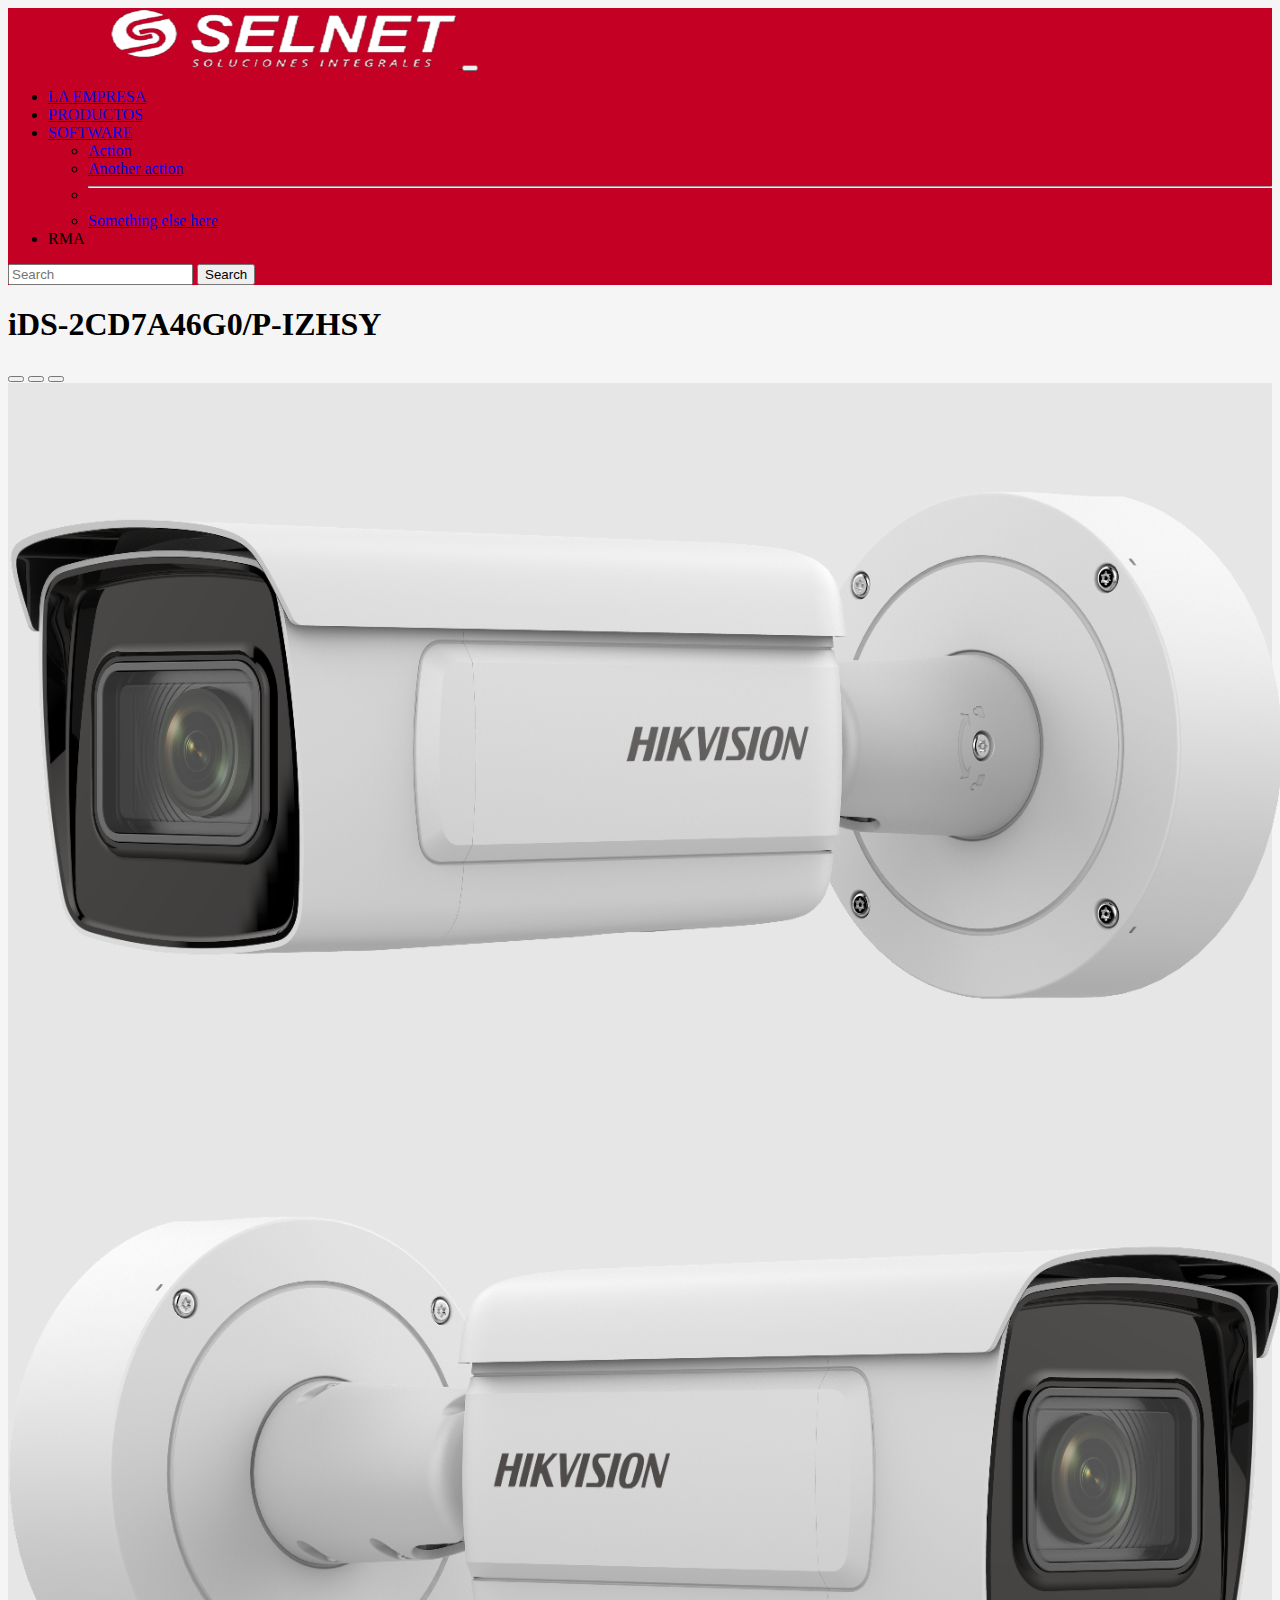
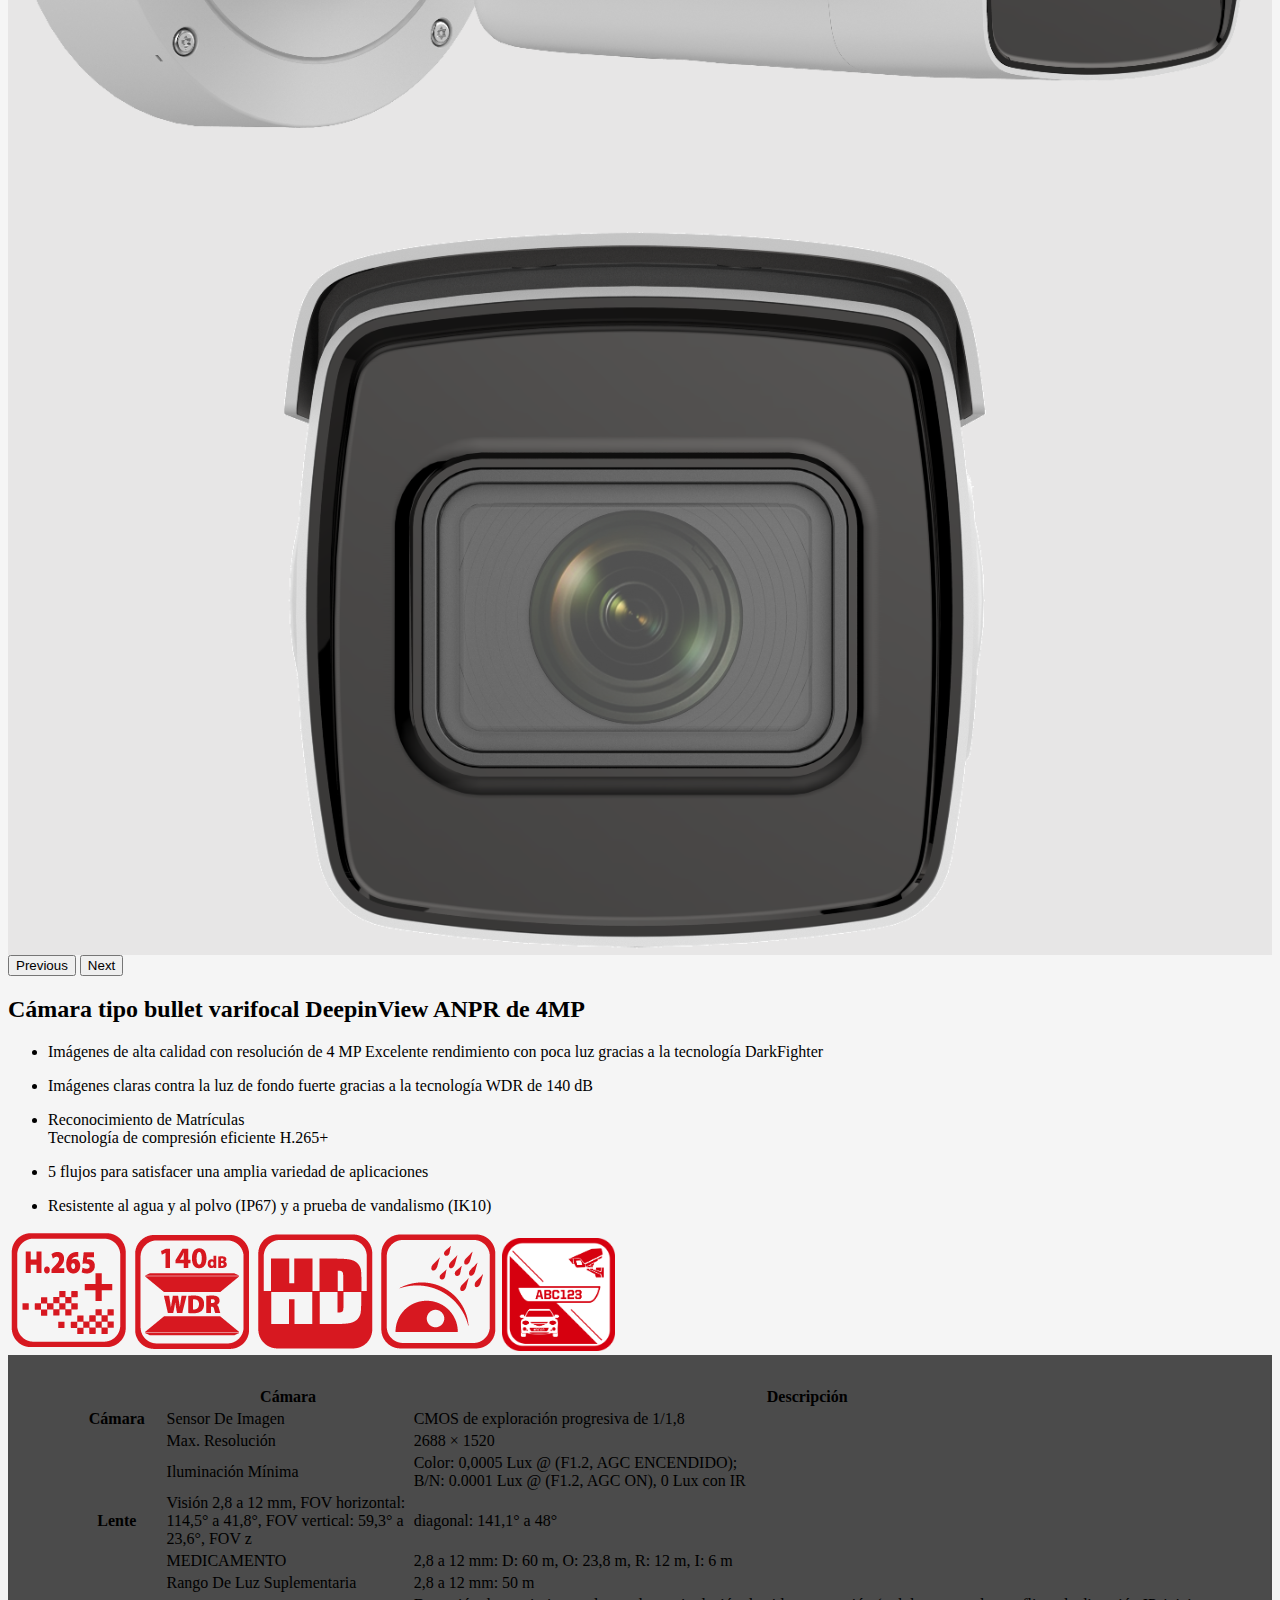
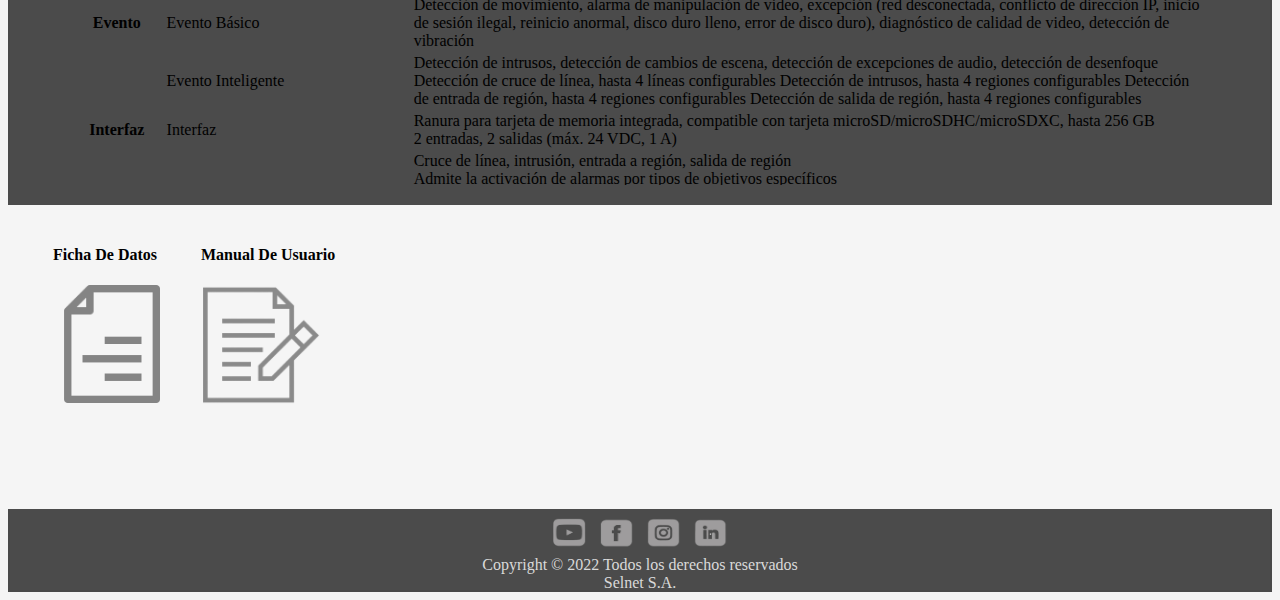
<file: Camaras/P-IZHSY.html>
<!DOCTYPE html>
<html lang="en">
<head>
    <meta charset="UTF-8">
    <meta http-equiv="X-UA-Compatible" content="IE=edge">
    <meta name="viewport" content="width=device-width, initial-scale=1.0">
    <title>iDS-2CD7A46G0/P-IZHSY</title>
    <!--tipografia-->
    <link rel="preconnect" href="https://fonts.googleapis.com">
<link rel="preconnect" href="https://fonts.gstatic.com" crossorigin>
<link href="https://fonts.googleapis.com/css2?family=Roboto&family=The+Nautigal:wght@700&display=swap" rel="stylesheet">
    <!--Boostraps-->
<link href="https://cdn.jsdelivr.net/npm/bootstrap@5.2.0/dist/css/bootstrap.min.css" rel="stylesheet" integrity="sha384-gH2yIJqKdNHPEq0n4Mqa/HGKIhSkIHeL5AyhkYV8i59U5AR6csBvApHHNl/vI1Bx" crossorigin="anonymous">
<link rel="stylesheet" href="/css/main.css">
</head>
<body>
     <!-- menu_de_navegacion -->
    
    <nav class="navbar navbar-expand-lg bg-danger1 ">
        <div class="container-fluid">
            <a class="navbar-brand " href="#">
                <img src="/img/logoselnet-removebg-preview.png" class="img-fluid imgselnet" alt="" width="350" height="60" class="d-inline-block align-text-top imgselnet">
               
              </a>
          <button class="navbar-toggler" type="button" data-bs-toggle="collapse" data-bs-target="#navbarSupportedContent" aria-controls="navbarSupportedContent" aria-expanded="false" aria-label="Toggle navigation">
            <span class="navbar-toggler-icon"></span>
          </button>
          <div class="collapse navbar-collapse " id="navbarSupportedContent">
            <ul class="navbar-nav ms-auto mb-2 mb-lg-0">
              <li class="nav-item">
                <a class="nav-link active text-light fw-bold" aria-current="page" href="#">LA EMPRESA</a>
              </li>
              <li class="nav-item">
                <a class="nav-link text-light fw-bold" href="#">PRODUCTOS</a>
              </li>
              <li class="nav-item dropdown">
                <a class="nav-link dropdown-toggle text-light fw-bold" href="#" role="button" data-bs-toggle="dropdown" aria-expanded="false">
                    SOFTWARE
                </a>
                <ul class="dropdown-menu">
                  <li><a class="dropdown-item" href="#">Action</a></li>
                  <li><a class="dropdown-item" href="#">Another action</a></li>
                  <li><hr class="dropdown-divider"></li>
                  <li><a class="dropdown-item" href="#">Something else here</a></li>
                </ul>
              </li>
              
              <li class="nav-item">
                <a class="nav-link text-light fw-bold">RMA</a>
              </li>
            </ul>
            <form class="d-flex" role="search">
              <input class="form-control me-2" type="search" placeholder="Search" aria-label="Search">
              <button class="btn btn-outline-success bg-dark" type="submit">Search</button>
            </form>
          </div>
        </div>
      </nav>

<!-- Caja_contenedora_titulo-->

      <div class="container">
        <div class="col">
            <div class="col-sm-12 col-md-12 col-lg-12 col-xl-12 bg-light my-5">
                <h1 class="fs-2 fw-bold fw-lighter">
                  iDS-2CD7A46G0/P-IZHSY
                    </h1> 
                </div>
                </div>
                    </div>
    
    <!-- carrusel_galera_producto-->

                <div class="container">
                    <div class="row">
                        <div class="col-sm-12 col-md-8 col-lg-6 col-xl-6 my-3">
                            <div id="carouselExampleIndicators" class="carousel slide" data-bs-ride="true">
                                <div class="carousel-indicators">
                                  <button type="button" data-bs-target="#carouselExampleIndicators" data-bs-slide-to="0" class="active" aria-current="true" aria-label="Slide 1"></button>
                                  <button type="button" data-bs-target="#carouselExampleIndicators" data-bs-slide-to="1" aria-label="Slide 2"></button>
                                  <button type="button" data-bs-target="#carouselExampleIndicators" data-bs-slide-to="2" aria-label="Slide 3"></button>
                                </div>
                                <div class="carousel-inner">
                                  <div class="carousel-item active">
                                    <img src="/img/2cd8a46g0i/2CD8A46G0-筒机44-基线-带支架-右侧.png.thumb.1280.1280.png" class="d-block w-100" alt="...">
                                  </div>
                                  <div class="carousel-item">
                                    <img src="/img/2cd8a46g0i/2CD8A46G0-筒机44-基线-带支架-左侧.png.thumb.1280.1280.png" class="d-block w-100" alt="...">
                                  </div>
                                  <div class="carousel-item">
                                    <img src="/img/2cd8a46g0i/7A正视图.png.thumb.1280.1280.png" class="d-block w-100" alt="...">
                                  </div>
                                </div>
                                <button class="carousel-control-prev" type="button" data-bs-target="#carouselExampleIndicators" data-bs-slide="prev">
                                  <span class="carousel-control-prev-icon" aria-hidden="true"></span>
                                  <span class="visually-hidden">Previous</span>
                                </button>
                                <button class="carousel-control-next" type="button" data-bs-target="#carouselExampleIndicators" data-bs-slide="next">
                                  <span class="carousel-control-next-icon" aria-hidden="true"></span>
                                  <span class="visually-hidden">Next</span>
                                </button>
                              </div>
                        </div>


<!-- Descripcion_producto-->

                        <div class="col-sm-12 col-md-8 col-lg-6 col-xl-6 my-3">
                            <h2 class="fw-semibold fs-5">
                              Cámara tipo bullet varifocal DeepinView ANPR de 4MP
                            </h2>
                            <ul><li class="fw-light fw-semibold fs-5">
                                Imágenes de alta calidad con resolución de 4 MP
                                Excelente rendimiento con poca luz gracias a la tecnología DarkFighter
                            </li></ul>
                            <ul><li  class="fw-light fw-semibold fs-5">
                              Imágenes claras contra la luz de fondo fuerte gracias a la tecnología WDR de 140 dB
                            </li></ul>
                            <ul><li  class="fw-light fw-semibold fs-5">
                              Reconocimiento de Matrículas <br>
                                Tecnología de compresión eficiente H.265+
                            </li></ul>
                            <ul><li  class="fw-light fw-semibold fs-5">
                              5 flujos para satisfacer una amplia variedad de aplicaciones
                            </li></ul>
                            <ul><li  class="fw-light fw-semibold fs-5">
                              Resistente al agua y al polvo (IP67) y a prueba de vandalismo (IK10)
                            </li></ul>

                            <!-- imagenes_prestaciones -->

                                <img src="/img/H.265+.png" class="img-fluid" alt="">
                                <img src="/img/140dB WDR.png" class="img-fluid" alt="">
                                <img src="/img/HD video.png" class="img-fluid" alt="">
                                <img src="/img/IP66.png" class="img-fluid" alt="">
                                <img src="/img/DeepinView-ANPR-Camera.png" class="img-fluid" alt="" width="113px">
                         </div>
                        </div>
                      </div>

                      <!----tabla_especificaciones_scroll -->

                      <div class="container bg-dark">
                        <div class="row contt">
                          <div class="col-sm-12 col-md-8 col-lg-12 col-xl-12 my-3 bg-light contenedor">
                            
                            <table class="table">
                              <thead>
                                <tr>
                                  <th scope="col"></th>
                                  <th scope="col">Cámara</th> 
                                  <th scope="col">Descripción</th>
                                  <th scope="col"></th>
                                </tr>
                              </thead>
                              <tbody>
                                <tr>
                                  <th scope="row as">Cámara</th>
                                  <td>Sensor De Imagen</td>
                                  <td>CMOS de exploración progresiva de 1/1,8</td>
                                  <td>
                                    <td></td>
                                
                                </tr>
                                <tr>
                                  <th scope="row as"></th>
                                  <td>Max. Resolución</td>
                                  <td>
                                    2688 × 1520</td>
                                  <td></td>
                                </tr>
                                <tr>
                                  <th scope="row as"></th>
                                  <td>Iluminación Mínima</td>
                                  <td>
                                    Color: 0,0005 Lux @ (F1.2, AGC ENCENDIDO); <br>
                                    B/N: 0.0001 Lux @ (F1.2, AGC ON), 0 Lux con IR
                                  </td>
                                  <td>
                                    
                                    <td></td>
                                
                                </tr>
                                <tr>
                                  <th scope="row as">Lente</th>
                                  <td>
                                    Visión
2,8 a 12 mm, FOV horizontal: 114,5° a 41,8°, FOV vertical: 59,3° a 23,6°, FOV
z</td>
                                  <td>diagonal: 141,1° a 48°</td>
                                  <td>
                                    <td></td>
                                
                                </tr>
                                <tr>
                                  <th scope="row as"></th>
                                  <td>MEDICAMENTO</td>
                                  <td>
                                    2,8 a 12 mm: D: 60 m, O: 23,8 m, R: 12 m, I: 6 m
                                  </td>
                                  <td></td>
                                </tr>
                                <tr>
                                  <th scope="row as"></th>
                                  <td>Rango De Luz Suplementaria</td>
                                  <td>
                                    2,8 a 12 mm: 50 m
                                 </td>
                                  
                                    
                                    <td></td>
                                
                                </tr>
                                <tr>
                                  <th scope="row as">Evento</th>
                                  <td>Evento Básico</td>
                                  <td>

                                    Detección de movimiento, alarma de manipulación de video, excepción (red desconectada, conflicto de dirección IP, inicio de sesión ilegal, reinicio anormal, disco duro lleno, error de disco duro), diagnóstico de calidad de video, detección de vibración
                                  </td>
                                  <td>
                                    <td></td>
                                
                                </tr>
                                <tr>
                                  <th scope="row as"></th>
                                  <td>Evento Inteligente</td>
                                  <td>
                                   
                                    Detección de intrusos, detección de cambios de escena, detección de excepciones de audio, detección de desenfoque

Detección de cruce de línea, hasta 4 líneas configurables

Detección de intrusos, hasta 4 regiones configurables

Detección de entrada de región, hasta 4 regiones configurables

Detección de salida de región, hasta 4 regiones configurables

                                    </td>
                                  <td></td>
                                </tr>
                                <tr>
                                  <th scope="row as">Interfaz</th>
                                  <td>Interfaz</td>
                                  <td>
                                    
                                    Ranura para tarjeta de memoria integrada, compatible con tarjeta microSD/microSDHC/microSDXC, hasta 256 GB<br>
                                    2 entradas, 2 salidas (máx. 24 VDC, 1 A) 

                                  </td>
                                  <td>
                                    
                                    <td></td>
                                
                                </tr>
                                <tr>
                                  <th scope="row as">Enlace</th>
                                  <td>Protección Perimetral</td>
                                  <td> 
                                    Cruce de línea, intrusión, entrada a región, salida de región <br>

Admite la activación de alarmas por tipos de objetivos específicos <br>
 
Tráfico Por Carretera Y Detección De Vehículos <br>
Lista negra y lista blanca: hasta 10 000 registros <br>

Captura vehículo que no tiene placa <br>

Admite el reconocimiento de matrículas de motocicletas (solo en escenario de punto de control) <br>
</td>
                                  <td>
                                    <td></td>
                                
                                </tr>
                                <tr>
                                  <th scope="row as"></th>
                                  <td>Metadatos</td>
                                  <td>
                                  
                          Se admiten los metadatos del tráfico rodado
                              </td>
                                  <td>

                                  </td>
                                </tr>
                                <tr>
                                  <th scope="row as">Alimentación</th>
                                  <td>Alimentación</td>
                                  <td>
                                    
                                    
                                12 V CC ± 20 %, 1,19 A, máx. 14,28 W, bloque de terminales de tres núcleos <br>
                                PoE: 802.3at, Tipo 2, Clase 4, 42,5 V a 57 V), 0,396 A a 0,295 A, máx. 16,8 vatios
                                            </td>
                                  <td>
                                    
                                    <td></td>
                                
                                </tr>
                              </tbody>
                            </table>

                        </div>
                    </div>
                  </div>
                     
                  
<!--Descarga_datasheet-->
<div class="container descargapdf">

<div>
  <h4 class="fs-5 fw-light">Ficha De Datos</h4>
  <a href="/img/2046g2/DS-2CD2046G2-IU-C_Datasheet_V5.5.112_20220602.pdf"><img src="/img/icone-document-gris.png" class="img-fluid" alt="" width="118px"></a>
</div>
<div>
  <h4 class="fs-5 fw-light">Manual De Usuario</h4>
  <a href="/img/2046g2/manual.pdf"><img src="/img/icone-d-annotation-grise-removebg-previewx.png" class="img-fluid" alt="" width="120px"></a>
</div>
</div>
</div>
</div>
                
<!-- Footer-->
                  <footer>

                    <div>
                      <a href="https://www.youtube.com/channel/UCwzLyXemZduL3UTmAw5yn1Q"> <img src="/img/youtubegriss.png" alt="" class="imgredes"></a>
                     
                  <a href="https://es-la.facebook.com/selnetseguridad/"> <img src="/img/faaaace.png" alt="" class="imgredes"></a>
                      <a href="https://www.instagram.com/accounts/login/?next=/selnetseguridad/"> <img src="/img/ig grisss.png" alt="" class="imgredes"></a>
                      <a href="https://www.linkedin.com/company/selnet-s.a./mycompany/"> <img src="/img/linke griss.png" alt="" class="imgredes"></a>
                    </div>
                    Copyright ©  2022 Todos los derechos reservados <br>
                    Selnet S.A.
                  
                  </footer>


<!-- JavaScript Bundle with Popper -->
<script src="https://cdn.jsdelivr.net/npm/bootstrap@5.2.0/dist/js/bootstrap.bundle.min.js" integrity="sha384-A3rJD856KowSb7dwlZdYEkO39Gagi7vIsF0jrRAoQmDKKtQBHUuLZ9AsSv4jD4Xa" crossorigin="anonymous"></script>
</body>
</html>
</file>
<file: css/main.css>
body {
    background-color: whitesmoke;
    
}

/*carrusel_galeria:productos*/
.carousel-item{
    background-color:rgb(231, 230, 230);
}






/*caja_contenedora_descripcion_scroll*/
.contt{
    padding-left: 60px;
    padding-top: 30px;
    padding-bottom: 20px;
    background-color: rgb(75, 75, 75);
}


.contenedor{
 
    width:95%;
    height: 400px;
    overflow: auto;
}

.bg-danger1{
   background-color: #C40024;
}

.as{
   width: 12px;
}
.tamaño{
    width: 50%;
    height: 500px;
}

.imgselnet{
    padding-left: 100px;

}


footer {
   margin-top:  100px;
    grid-area: pie;
    background-color: rgb(75, 75, 75);
    text-align: center;
    text-decoration: solid;
    color: #D9D9D9;

}

/*redes*/
.imgredes{
    width: 35px;
    height:30px;
    margin: 4px;
    margin-top: 9px;
  }



  /*descarga_pdf*/
  .descargapdf{
    display: flex;
    padding-left: 15px;
  }

  .descargapdf div{
    padding-left: 30px;
    padding-top: 20px;
  }

  /*aun no esta organizado*/
</file>
